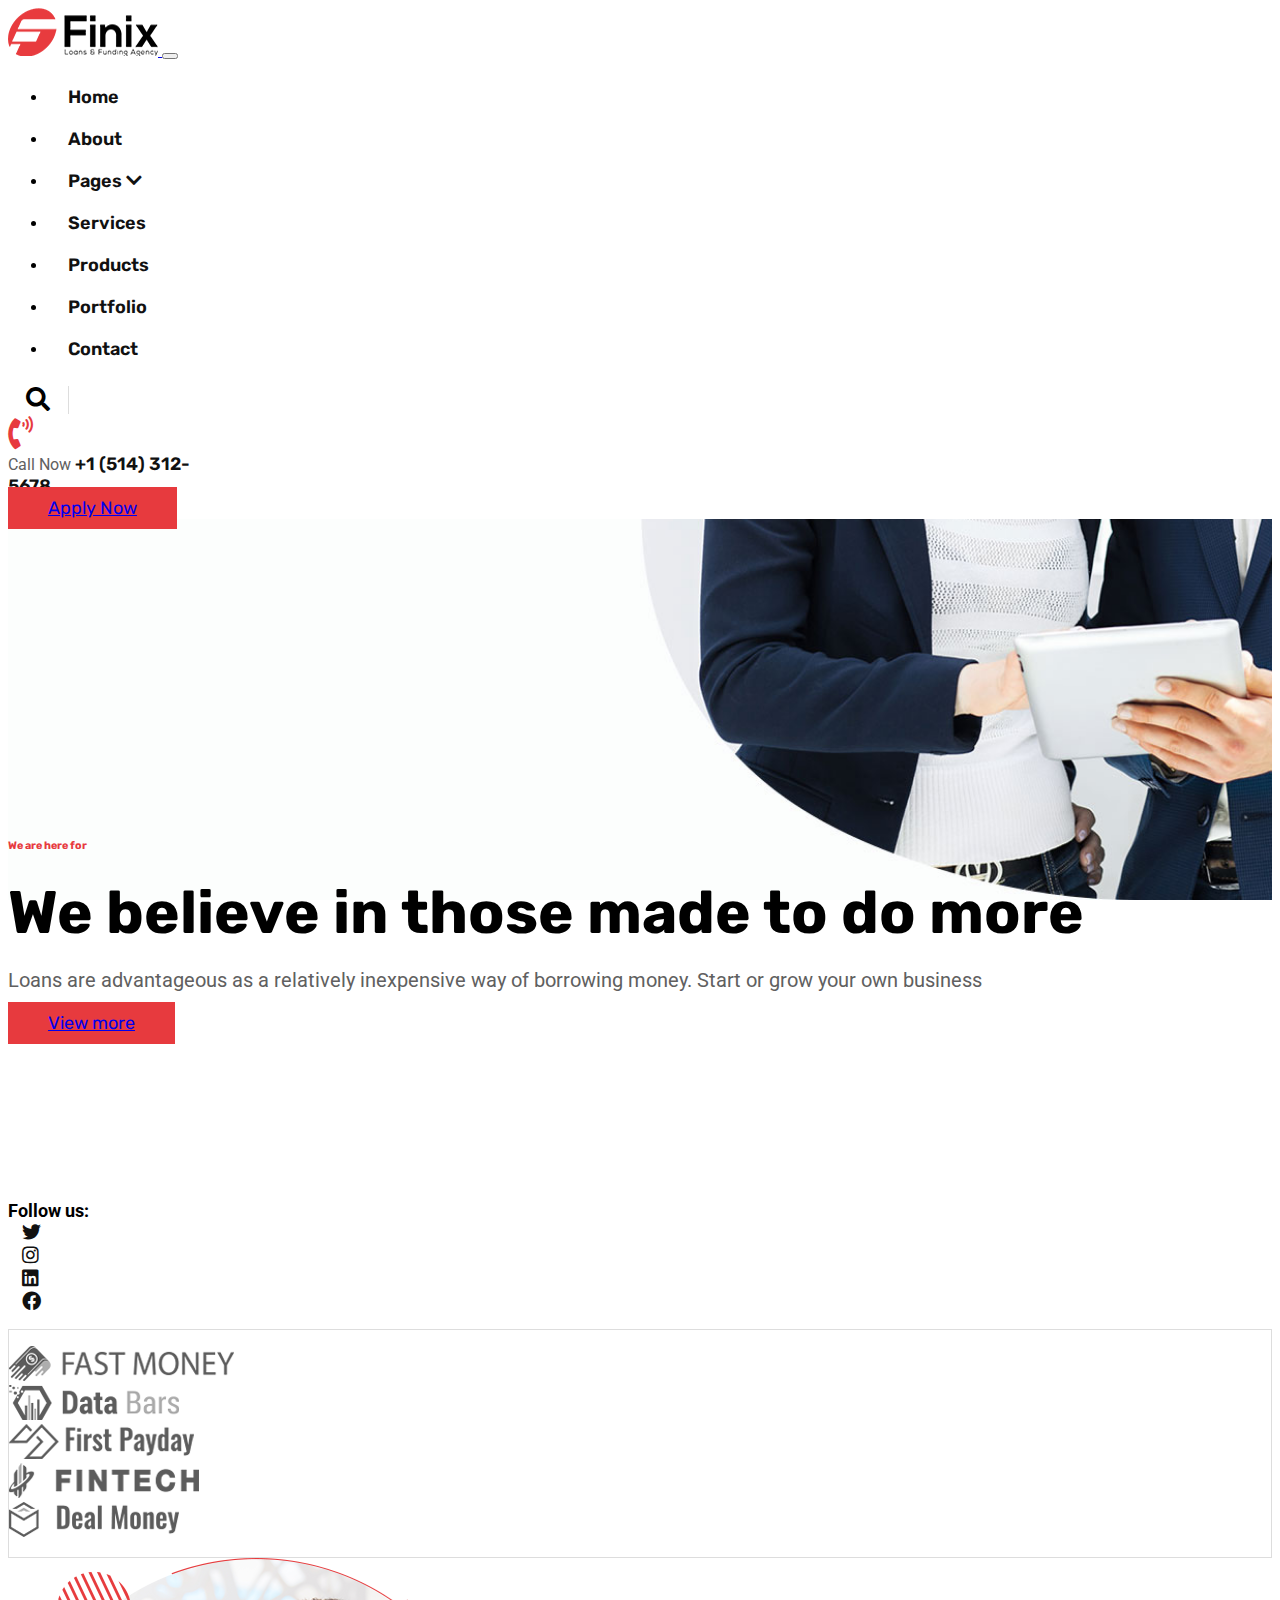
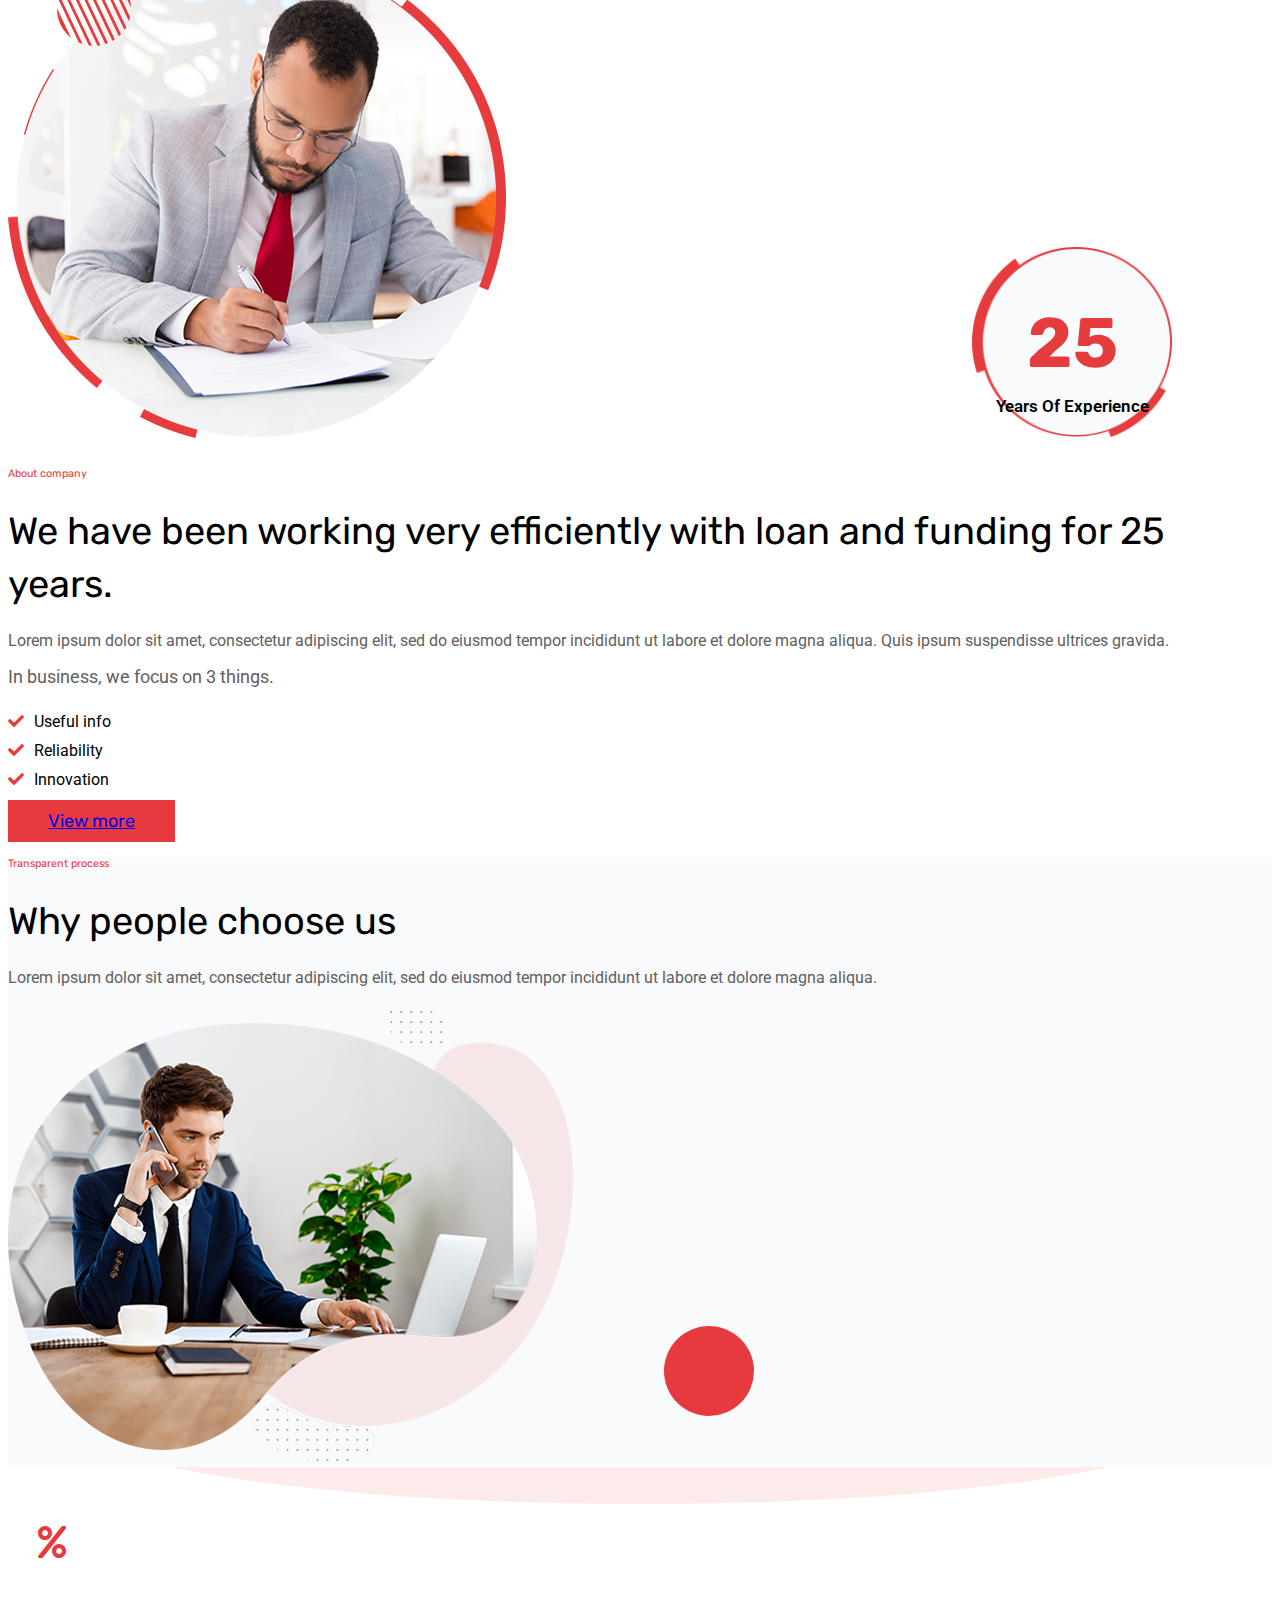
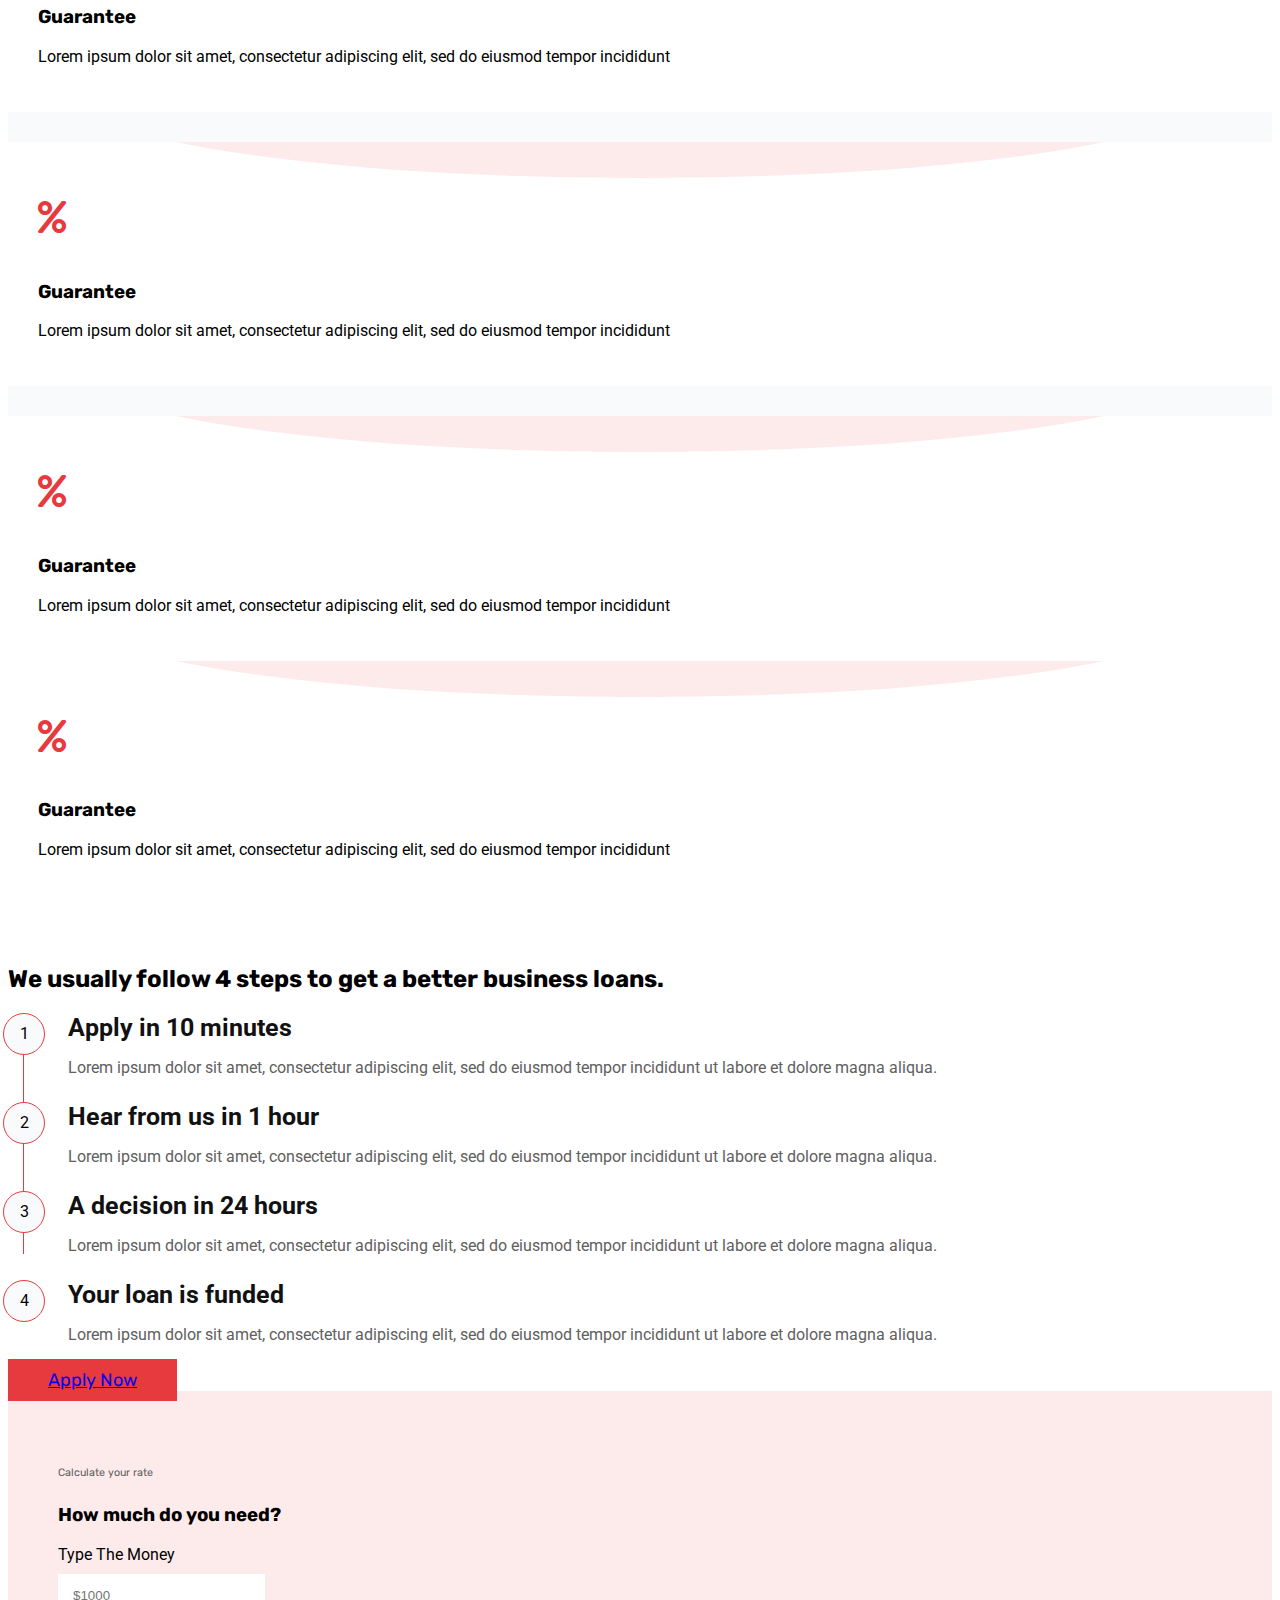
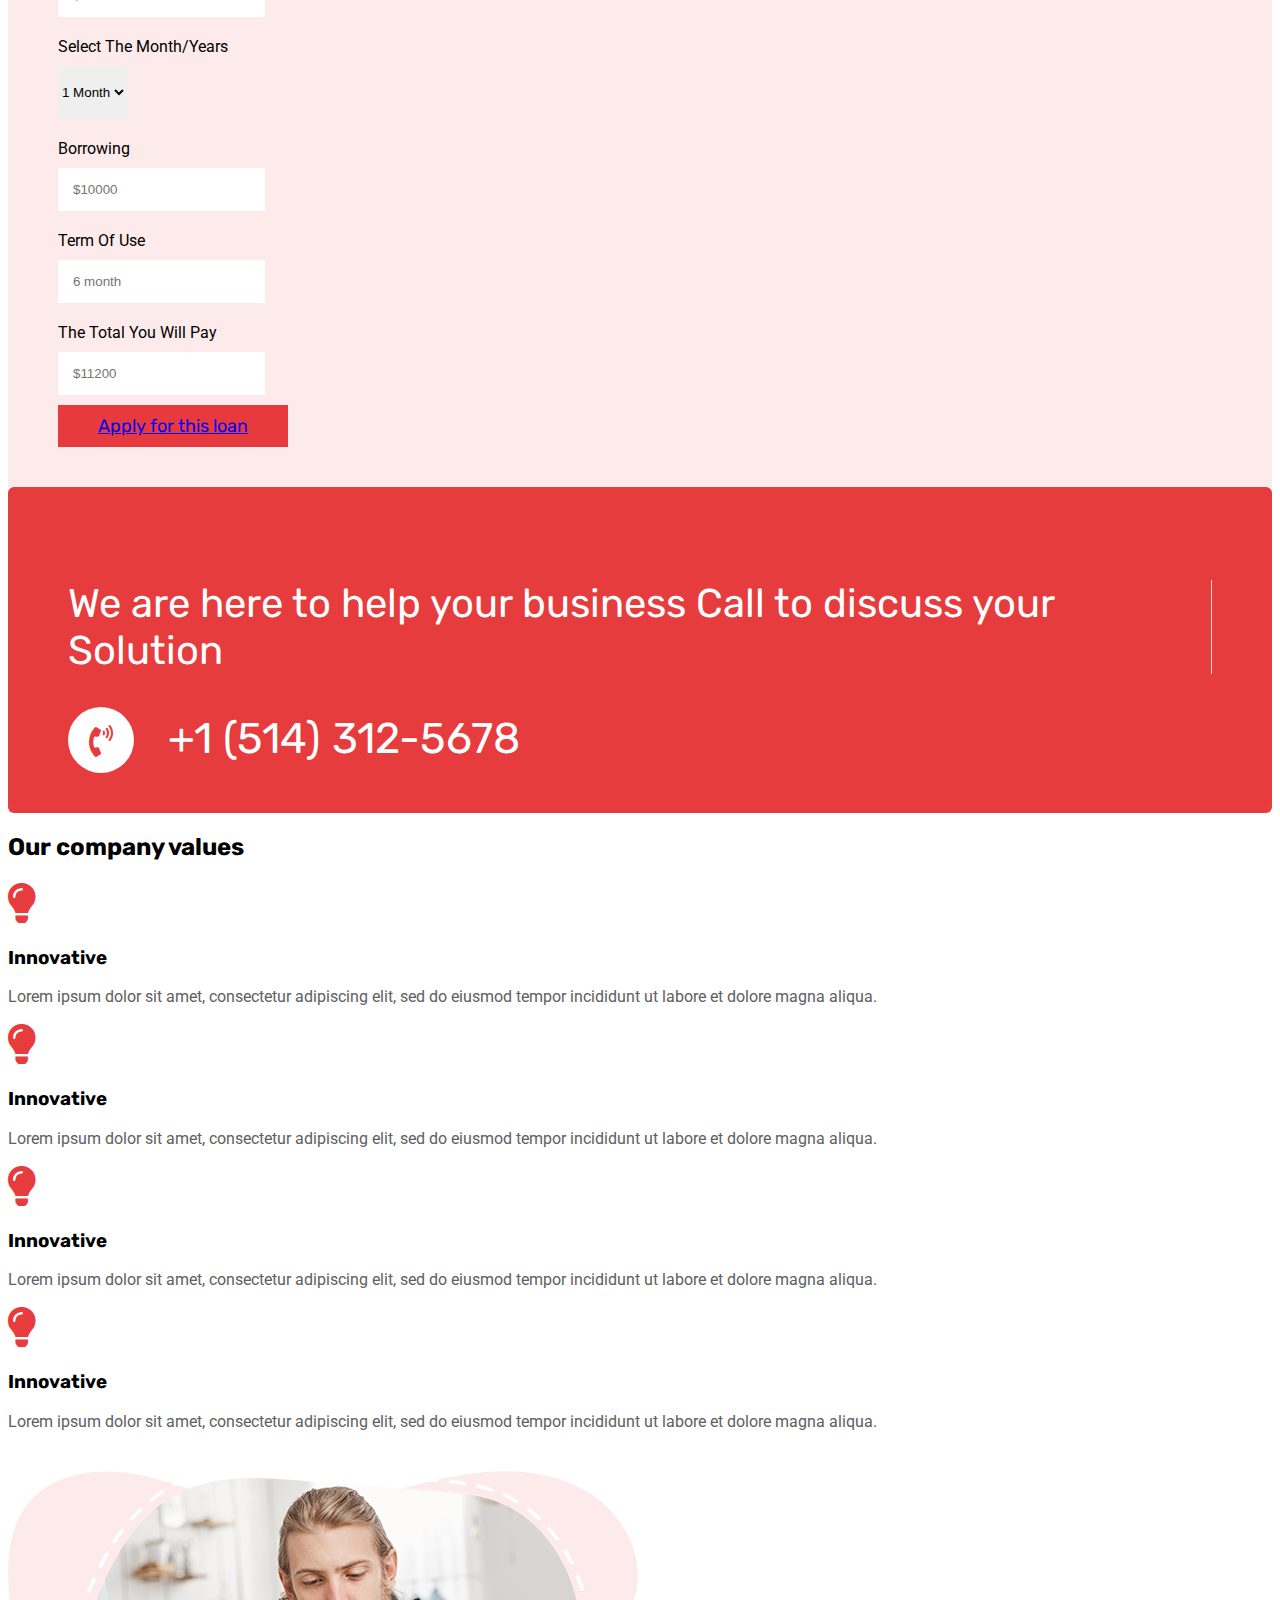
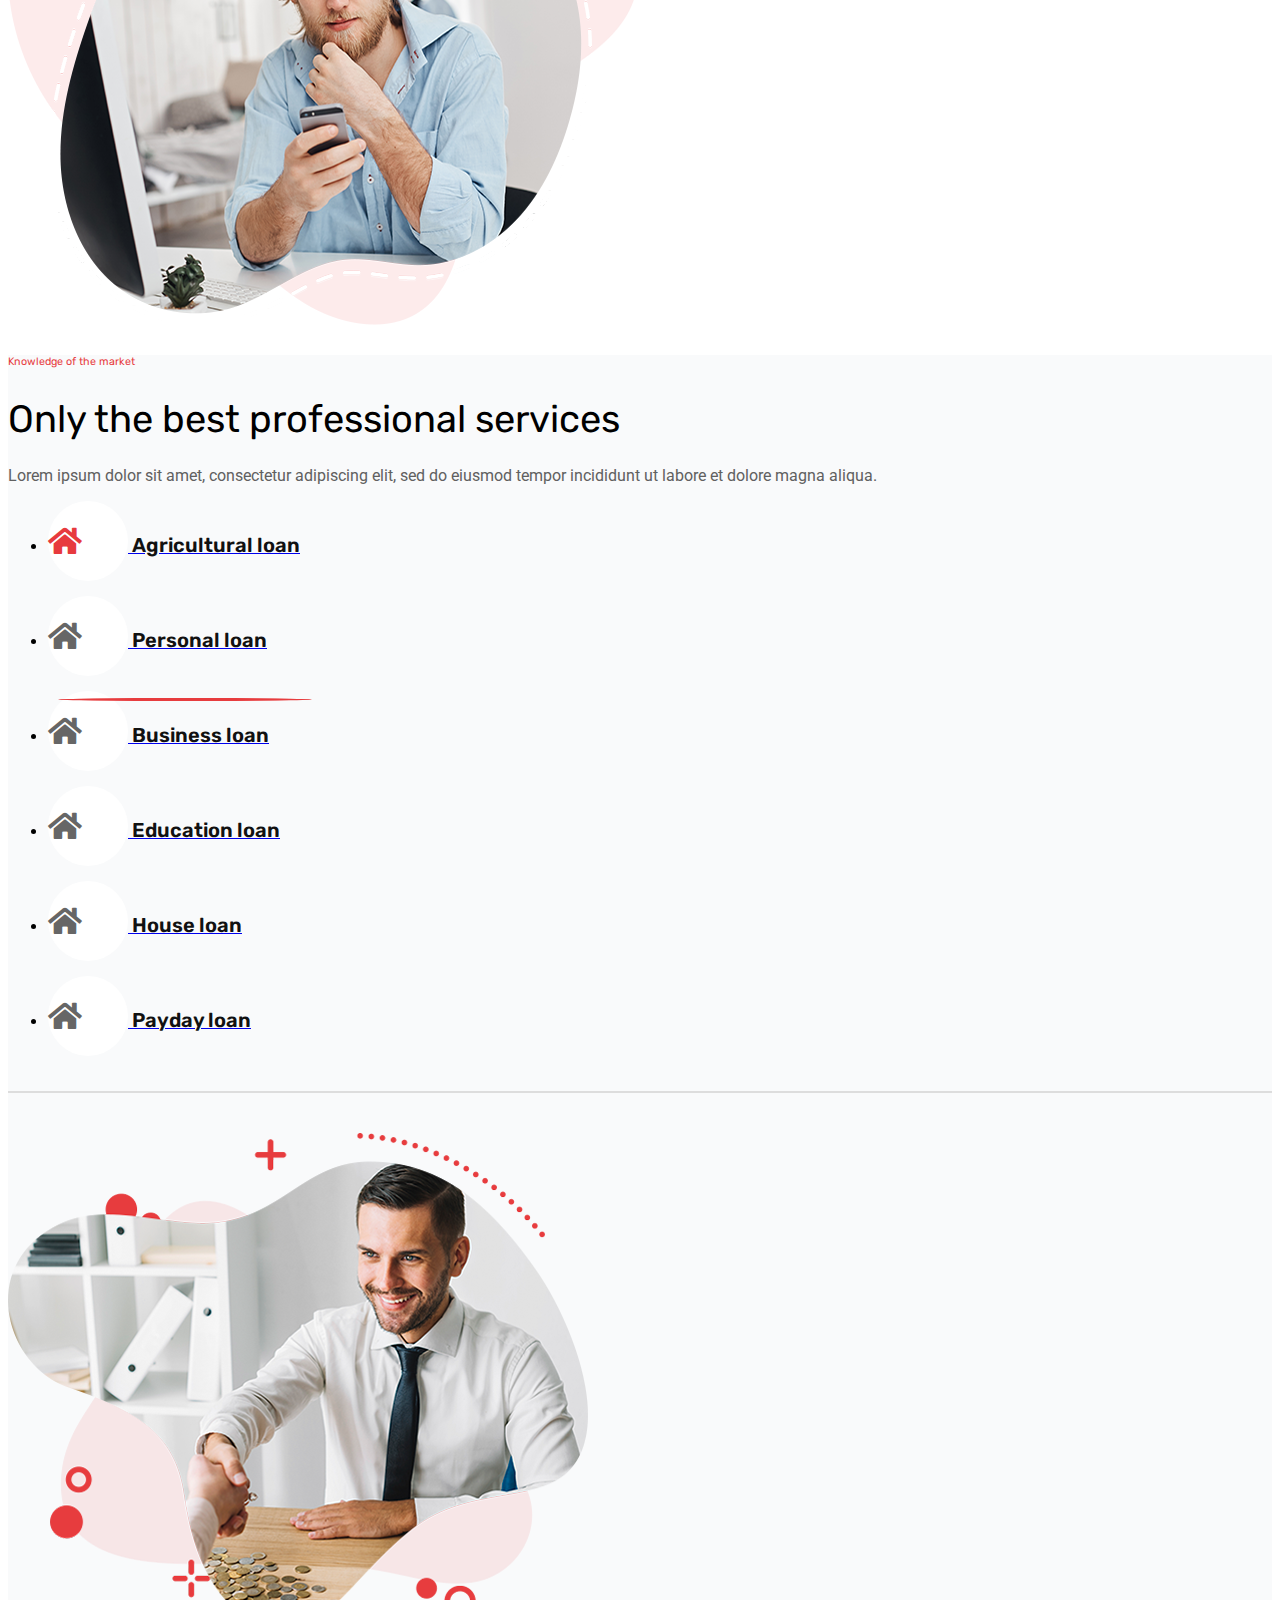
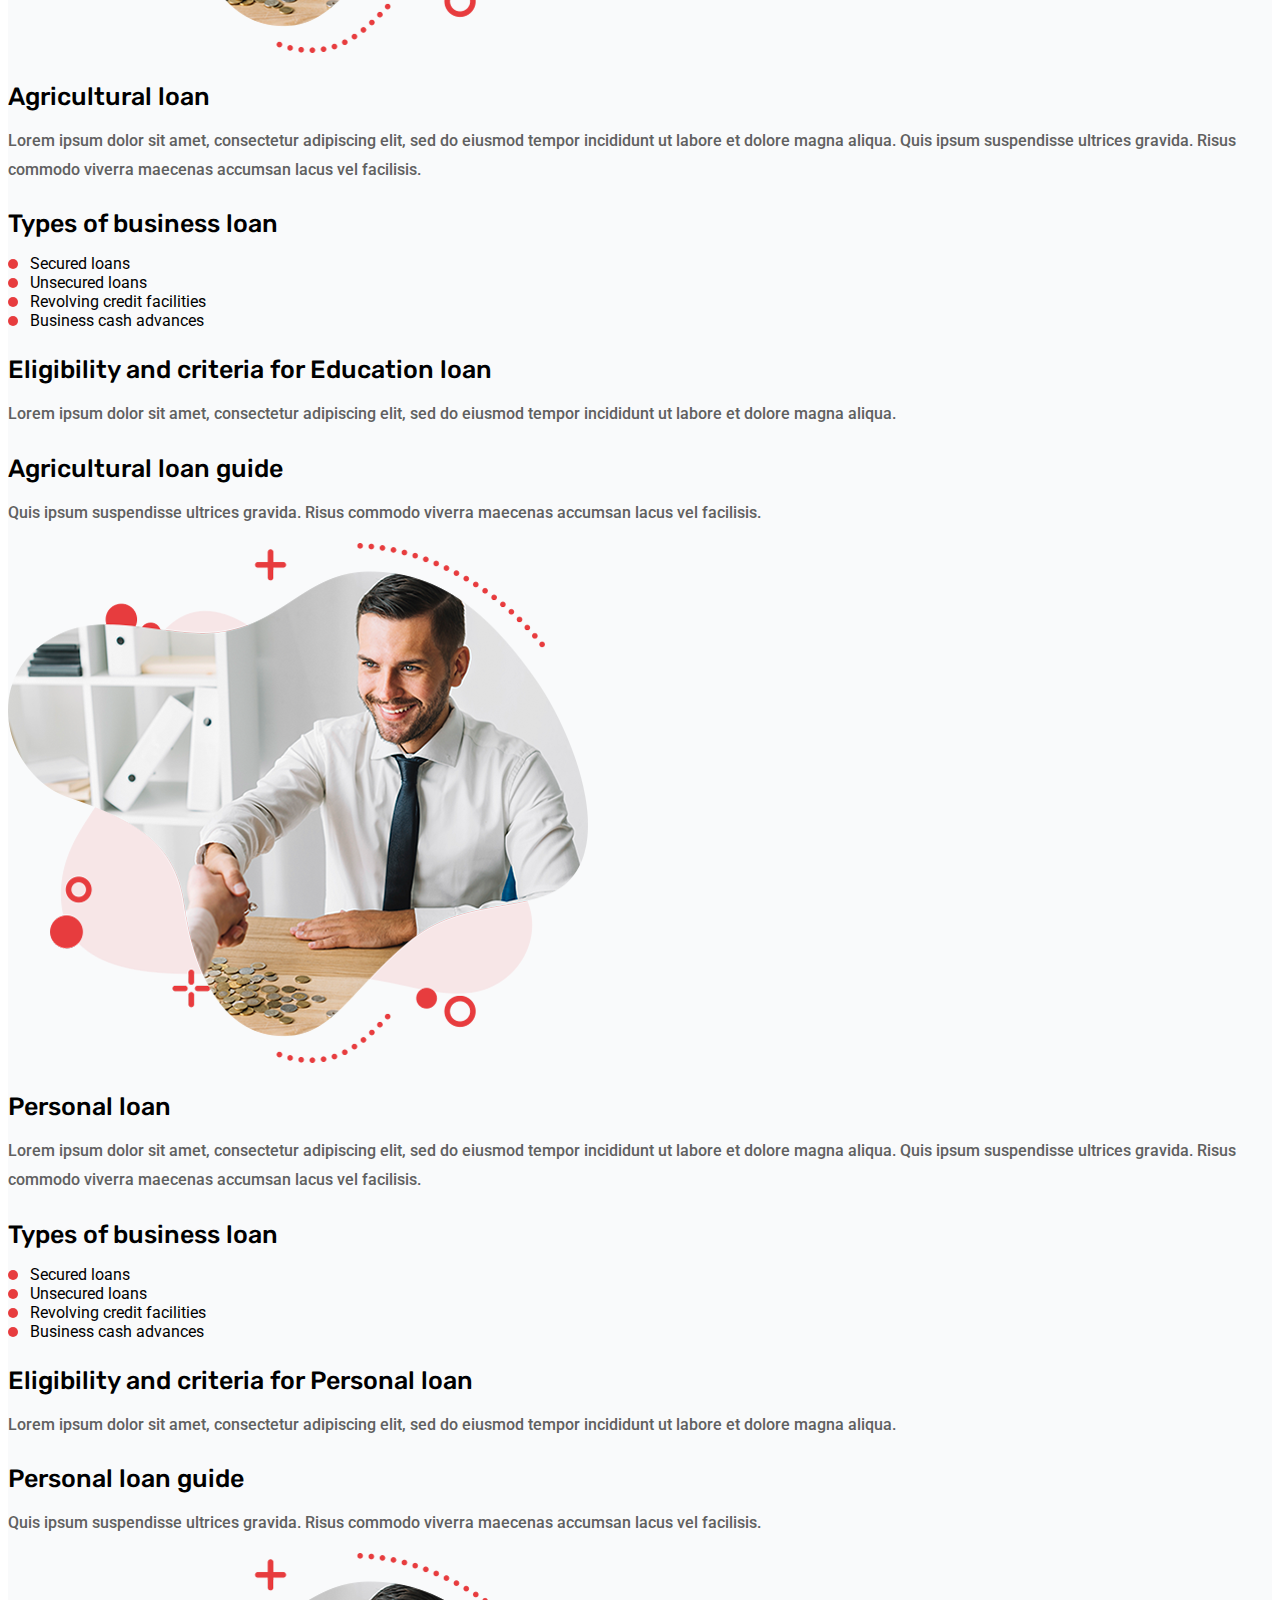
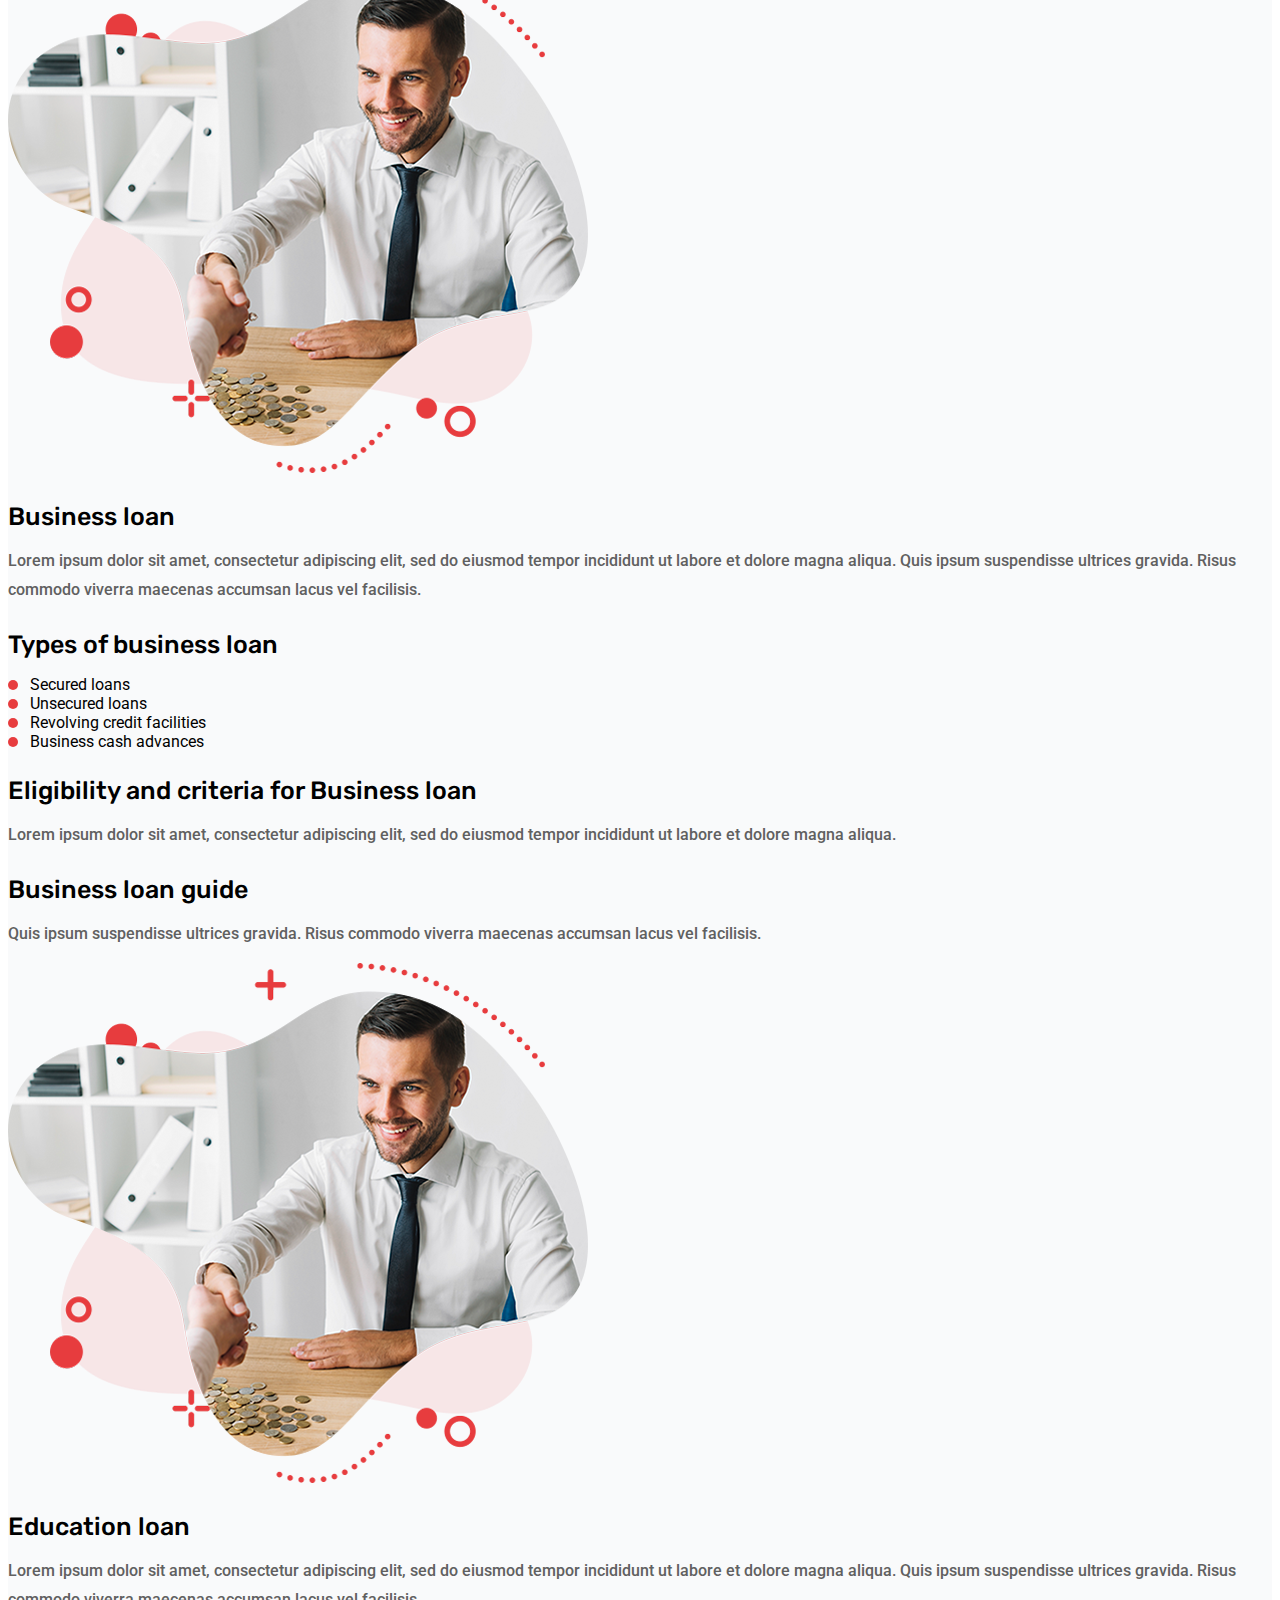
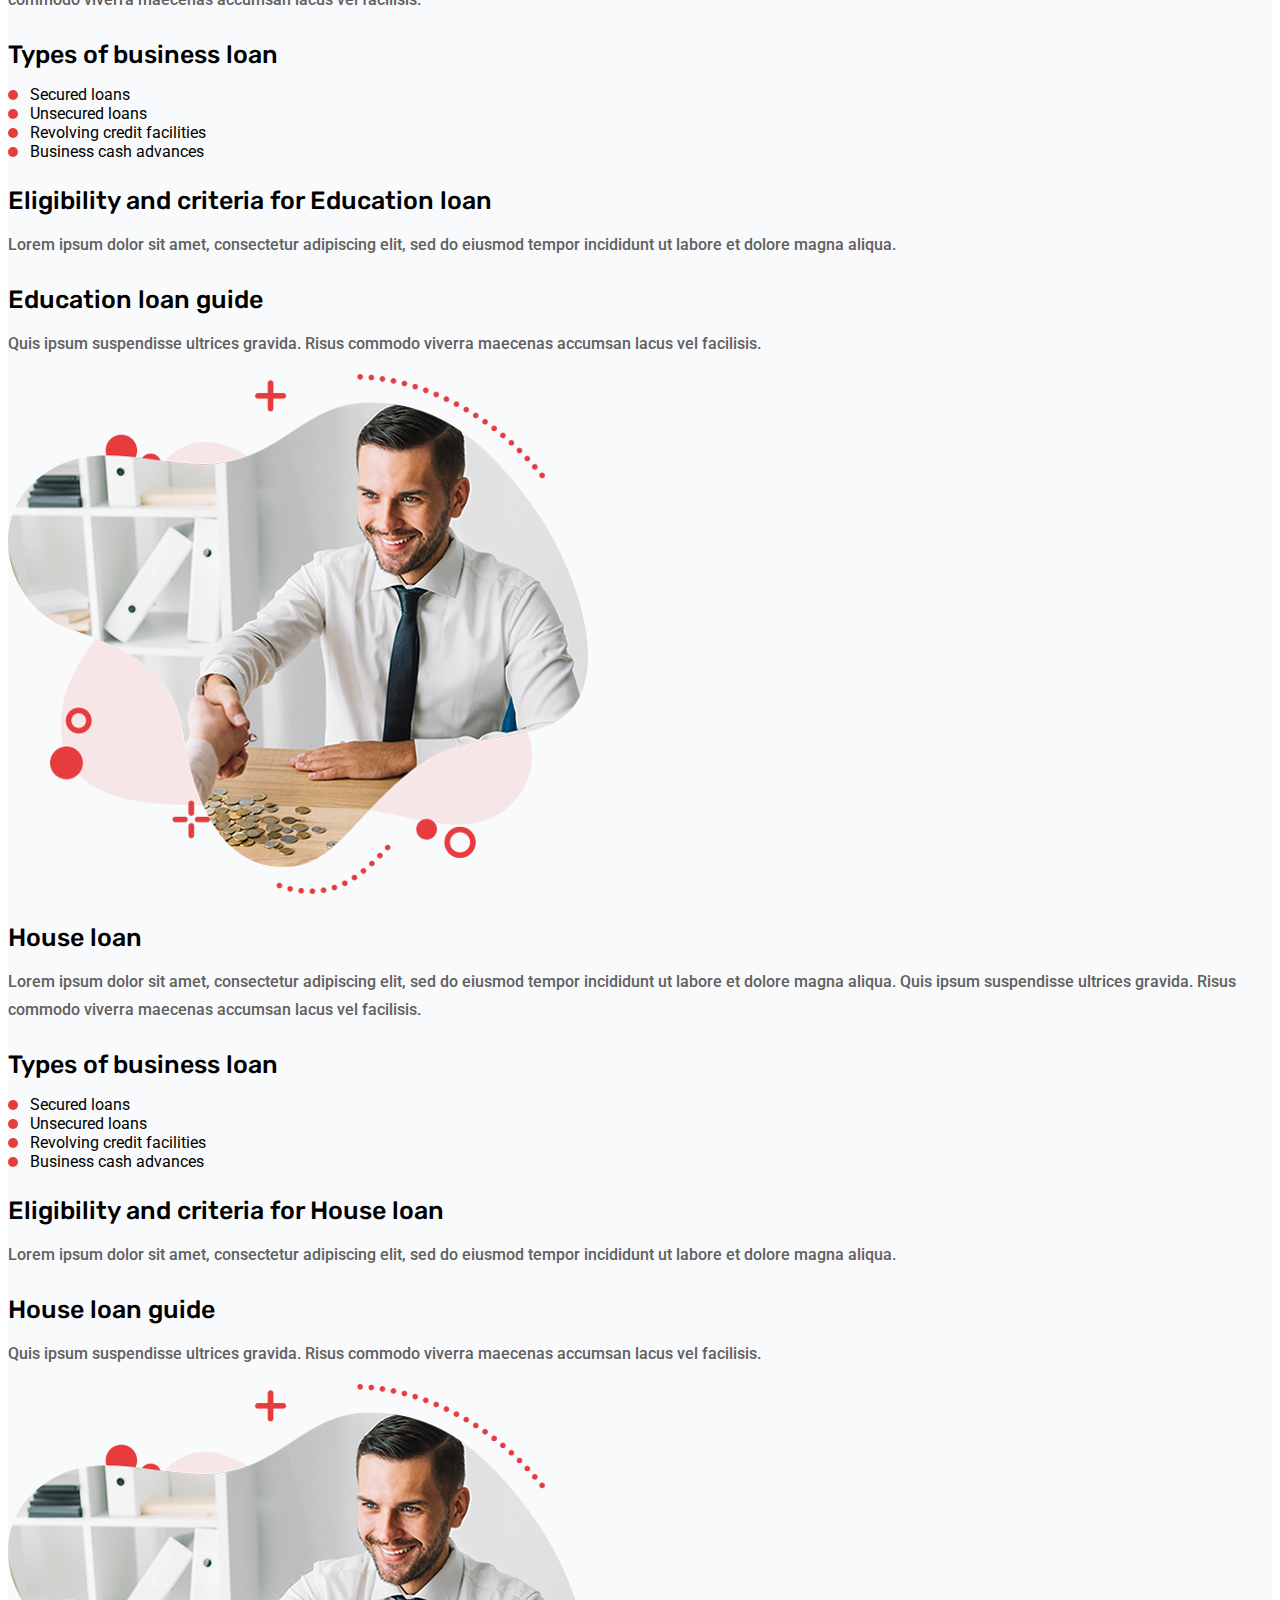
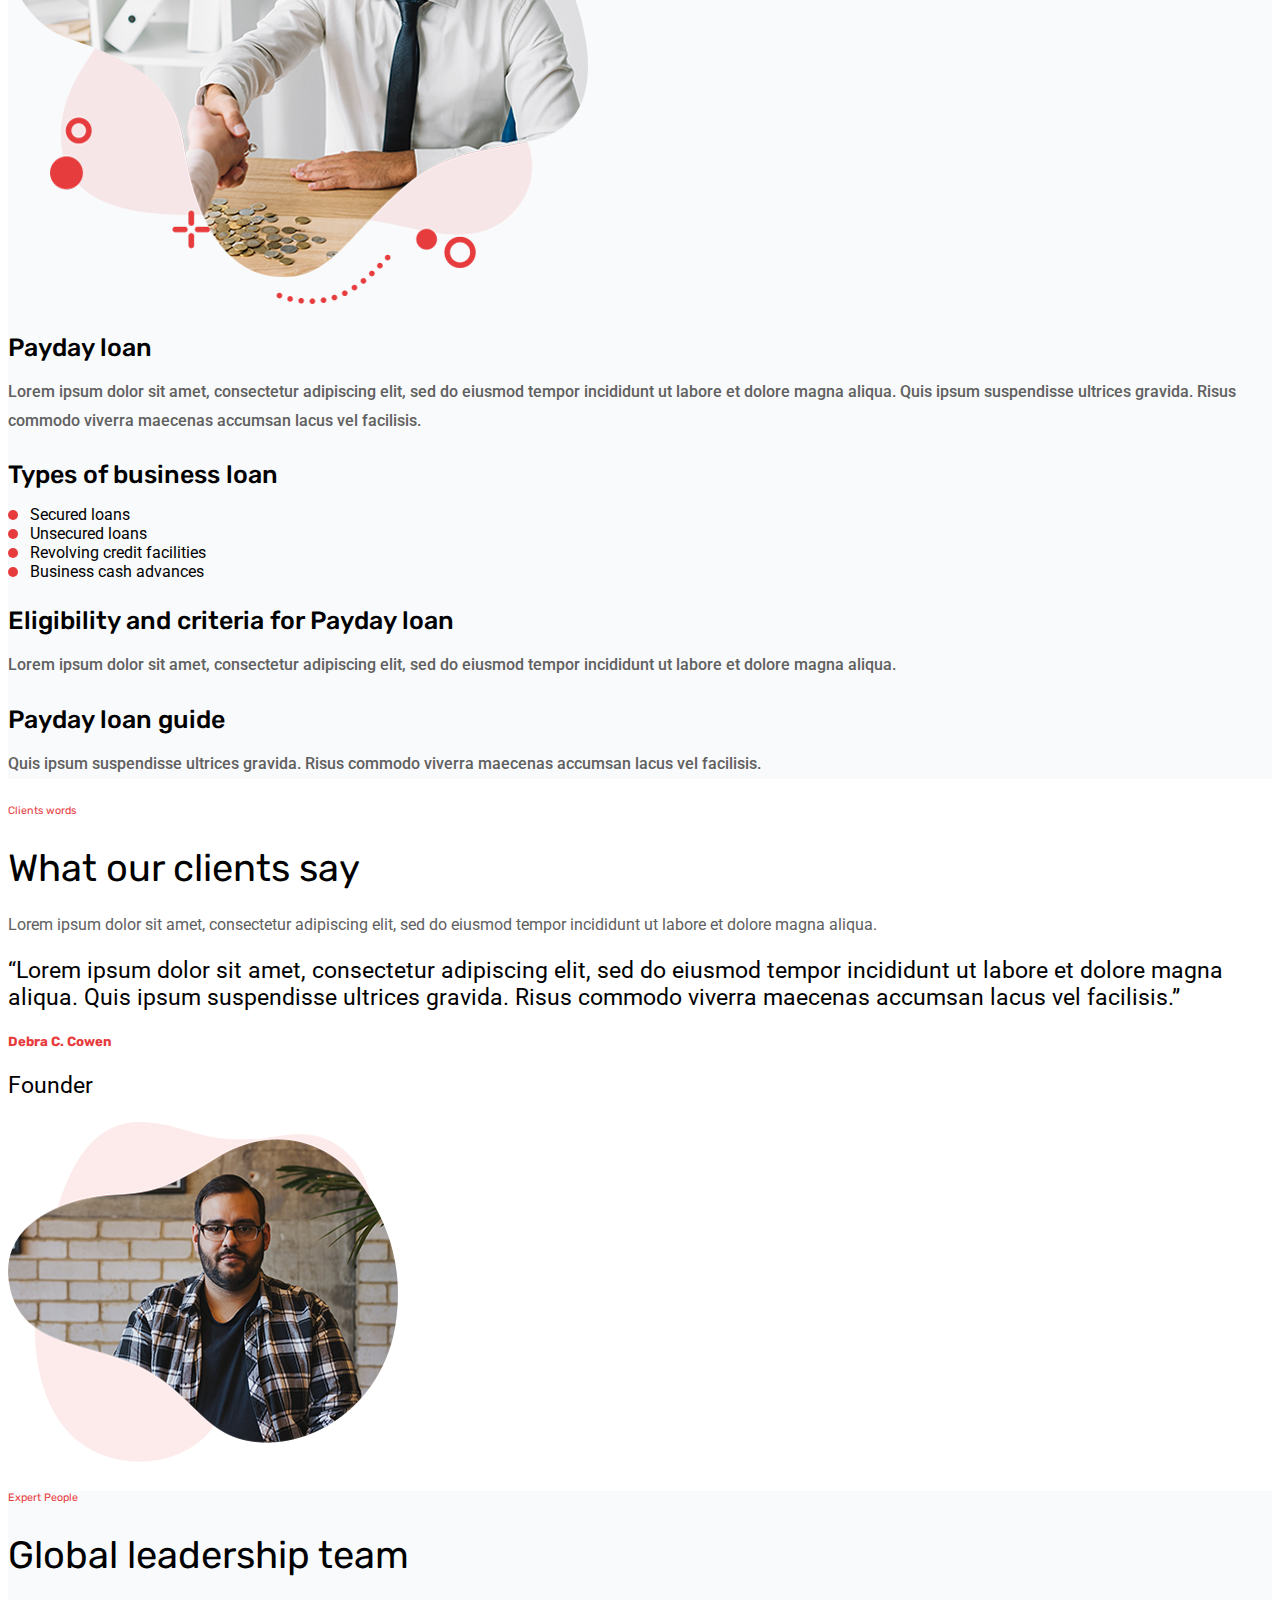
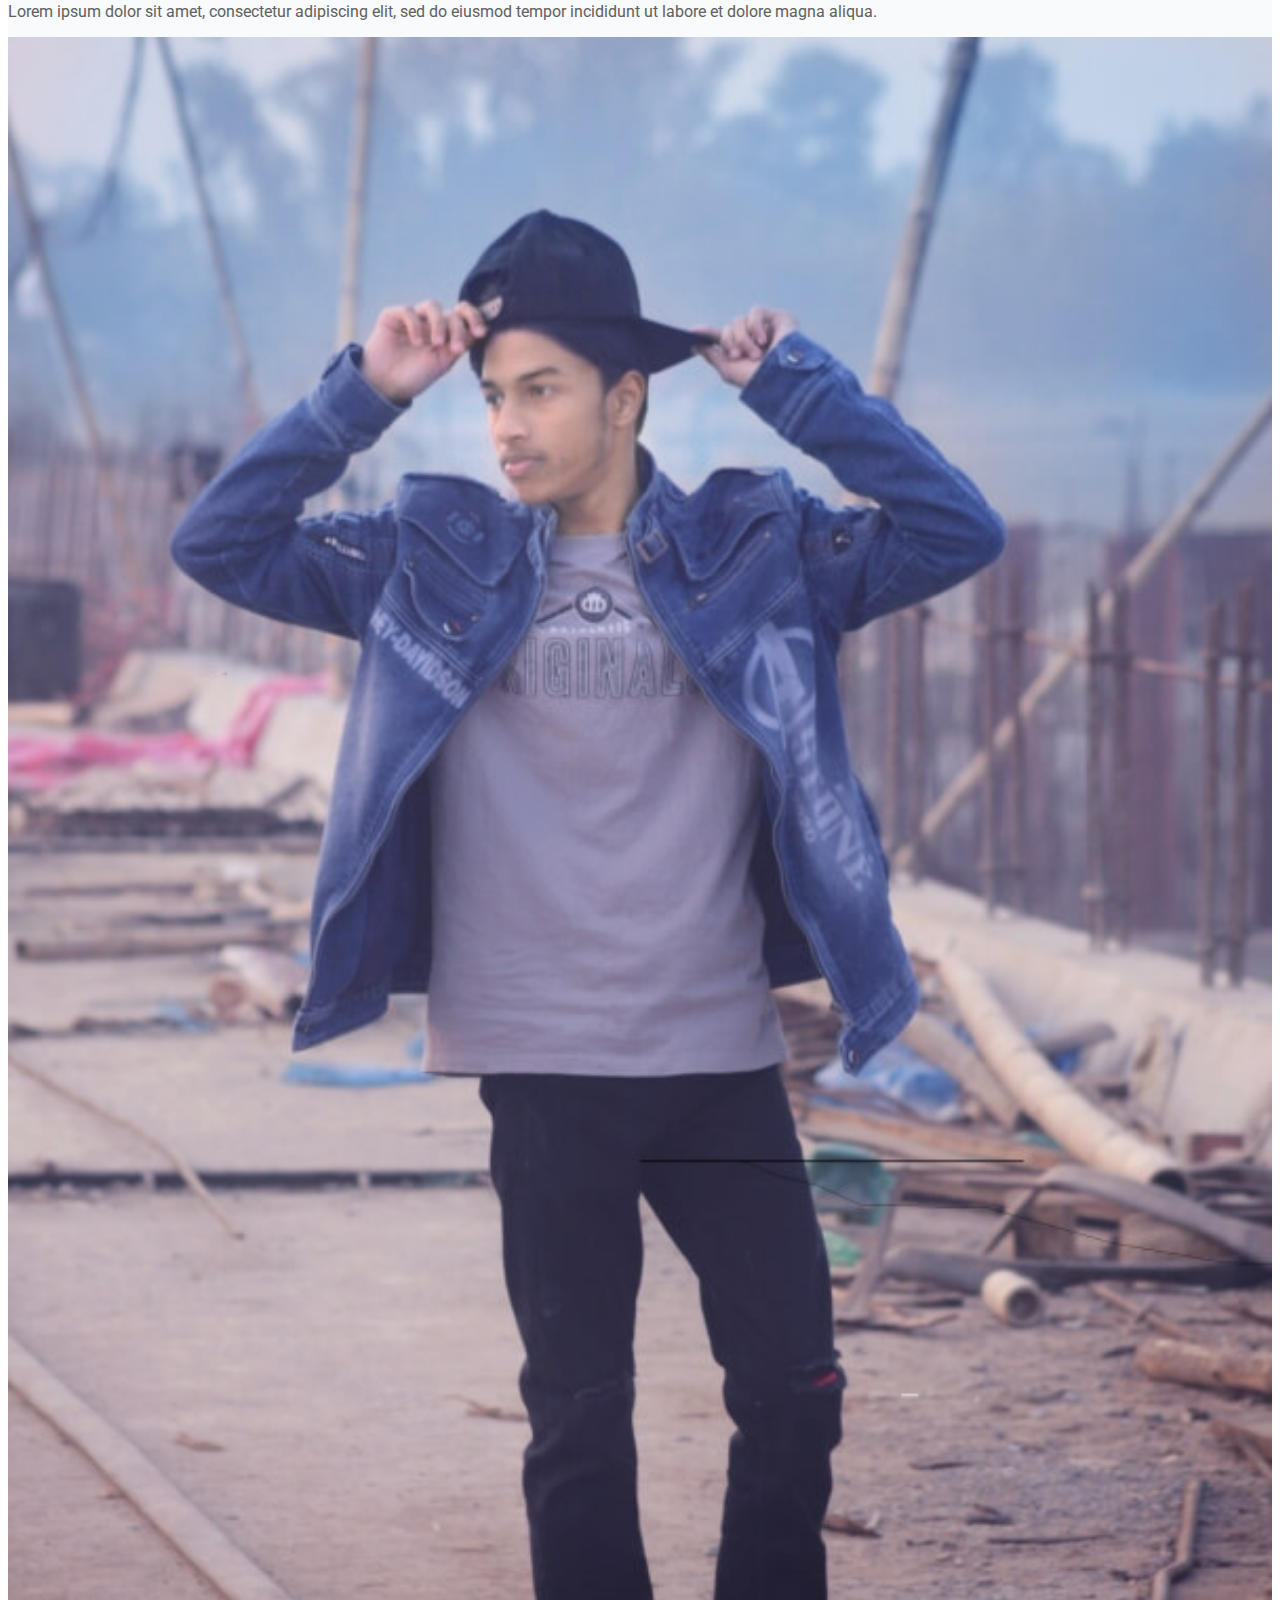
<file: index.html>
<!doctype html>
<html lang="en">
  <head>
    <!-- Required meta tags -->
    <meta charset="utf-8">
    <meta name="viewport" content="width=device-width, initial-scale=1">

    <!-- Google Fonts -->
    <link rel="preconnect" href="https://fonts.googleapis.com">
    <link rel="preconnect" href="https://fonts.gstatic.com" crossorigin>
    <link href="https://fonts.googleapis.com/css2?family=Roboto:ital,wght@0,100;0,300;0,400;0,500;0,700;0,900;1,100;1,300;1,400;1,500;1,700;1,900&family=Rubik:ital,wght@0,300;0,400;0,500;0,600;0,700;0,800;0,900;1,300;1,400;1,500;1,600;1,700;1,800;1,900&display=swap" rel="stylesheet">
    <!-- Font Awesome -->
    <link rel="stylesheet" href="https://cdnjs.cloudflare.com/ajax/libs/font-awesome/5.15.3/css/all.min.css">

    <!-- Bootstrap CSS -->
    <link rel="stylesheet" href="https://stackpath.bootstrapcdn.com/bootstrap/5.0.0-alpha1/css/bootstrap.min.css" integrity="sha384-r4NyP46KrjDleawBgD5tp8Y7UzmLA05oM1iAEQ17CSuDqnUK2+k9luXQOfXJCJ4I" crossorigin="anonymous">
    <!-- Shortcut Icon -->
    <link rel="shortcut icon" href="img/my-bg1.png">
    <!-- Css Link -->
    <link rel="stylesheet" href="style.css">
    

    <title>Welcome To My-Portfolio</title>
  </head>
  <body>
      
    
    <nav class="navbar navbar-expand-lg   main-header navbar-light  sticky-top">
        <div class="container">
          <a class="navbar-brand" href="index.html">
              <img src="img/logo.png" alt="logo">
          </a>
  
          <button class="navbar-toggler" type="button" data-toggle="collapse" data-target="#navbarSupportedContent" aria-controls="navbarSupportedContent" aria-expanded="false" aria-label="Toggle navigation">
            <span class="navbar-toggler-icon"></span>
          </button>
          
          <div class="collapse navbar-collapse" id="navbarSupportedContent">
              <ul class="navbar-nav ml-auto our-primary-menu">
                  <li><a href="Index.html">Home</a></li>
                  <li><a href="about.html">About</a></li>
                  <li><a href="page.html">Pages <i class="fas fa-chevron-down"></i> </a>
                  <ul>
                      <li><a href="#">Dropdown Item</a></li>
                      <li><a href="#">Dropdown Item</a></li>
                      <li><a href="#">Dropdown Item</a></li>
                      <li><a href="#">Dropdown Item</a></li>
                      <li><a href="#">Dropdown Item</a></li>  
                  </ul>
                  </li>
                  <li><a href="service.html">Services</a></li>
                  <li><a href="product.html">Products</a></li>
                  <li><a href="index.html">Portfolio</a></li>
                  <li><a href="contact.html">Contact</a></li>
              </ul>
  
              <div class="header-info d-flex align-items-center">
                  <div class="header-search">
                      <span><i class="fas fa-search"></i></span>
                  </div>
                  <div class="header-call clear-fix">
                      <div class="header-call-icon float-left mr-3 h-100">
                          <span><i class="fas fa-phone-volume"></i></span>
                      </div>
                      <div class="header-call-info">
                          <span class="d-block">Call Now</span>
                          <a class="d-block"href="tel:+15143125678">+1 (514) 312-5678</a>
                      </div>
                  </div>
                  <div class="header-button">
                      <a href="#" class="btn btn-primary">Apply Now</a>
                  </div>
              </div>
            
          </div>
        </div>
      </nav>

    <section class="slider-section">
        <div class="container">
            <div class="row">
                <div class="col-lg-6 slider-content-wrap">
                    <div class="slider-content">
                        <h6>We are here for</h6>
                        <h1>We believe in those made to do more</h1>
                        <p>Loans are advantageous as a relatively inexpensive way of borrowing money. Start or grow your own business</p>
                        <a href="#" class="btn btn-primary">View more</a>
                    </div>
                    <div class="header-social">
                        <ul class="d-flex">
                            <li><span>Follow us: <span><li>
                            <li><a href="#"> <i class="fab fa-twitter"></i> </a></li>
                            <li><a href="#"> <i class="fab fa-instagram"></i> </a></li>
                            <li><a href="#"> <i class="fab fa-linkedin"></i> </a></li>
                            <li><a href="#"> <i class="fab fa-facebook"></i> </a></li>
                        </ul>
                    </div>
                </div>
            </div>
        </div>
    </section>

    <section class="logo-section py-5">
        <div class="container">
            <div class="col-lg-12">
                  <div class="client-logo">
                      <ul class="d-flex justify-content-between">
                          <li><a href="#"><img src="img/image1.png" alt=""></a></li>
                          <li><a href="#"><img src="img/image2.png" alt=""></a></li>
                          <li><a href="#"><img src="img/image3 (1).png" alt=""></a></li>
                          <li><a href="#"><img src="img/image4.png" alt=""></a></li>
                          <li><a href="#"><img src="img/image5.png" alt=""></a></li>
                      </ul>
                  </div>
            </div>
        </div>

    </section>

    <section class="about-section py-5">
        <div class="container">
            <div class="row">
                <div class="col-lg-6">
                    <div class="about-image">
                        <img src="img/image3.png" alt="">
                        <div class="about-image-text">
                          <div class="about-text-inner">
                            <h2>25</h2>
                            <p>Years Of Experience</p>
                          </div>
                        </div>
                    </div>
                </div>
                <div class="col-lg-6">
                    <div class="about-text">
                        <div class="finix-text">
                            <h6>About company</h6>
                            <h2>We have been working very efficiently with loan and funding for 25 years.</h2>
                            <p>Lorem ipsum dolor sit amet, consectetur adipiscing elit, sed do eiusmod tempor incididunt ut labore et dolore magna aliqua. Quis ipsum suspendisse ultrices gravida.</p>
                            <strong>In business, we focus on 3 things.</strong>
                            <ul>
                                <li>Useful info</li>
                                <li>Reliability</li>
                                <li>Innovation</li>
                            </ul>
                            <a href="#" class="btn btn-primary">View more</a>
                        </div>
                    </div>
                </div>

            </div>
        </div>

    </section>

    <section class="why-choose-us grybg py-5">
        <div class="container">
            <div class="row">
                <div class="col-lg-6">
                    <div class="why-us-text">
                        <div class="finix-text">
                            <h6>Transparent process</h6>
                            <h2>Why people choose us</h2>
                            <p>Lorem ipsum dolor sit amet, consectetur adipiscing elit, sed do eiusmod tempor incididunt ut labore et dolore magna aliqua.</p>
                            <img src="img/choose.png" alt="">
                            <a href="#" class="play-animation-btn"> <i class="fas fa-play-circle"></i></a>
                        </div>
                    </div>
                </div>
                <div class="col-lg-6">
                    <div class="row features-items">

                        <div class="col-lg-6">
                            <div class="features-item text-center mt-4">
                                <div class="ft-icon">
                                    <i class="fas fa-percent"></i>
                                </div>
                                <h3 class="py-4">Guarantee</h3>
                                <p>Lorem ipsum dolor sit amet, consectetur adipiscing elit, sed do eiusmod tempor incididunt</p>
                            </div>
                        </div>

                        <div class="col-lg-6">
                            <div class="features-item text-center">
                                <div class="ft-icon">
                                    <i class="fas fa-percent"></i>
                                </div>
                                <h3 class="py-4">Guarantee</h3>
                                <p>Lorem ipsum dolor sit amet, consectetur adipiscing elit, sed do eiusmod tempor incididunt</p>
                            </div>
                        </div>

                        <div class="col-lg-6">
                            <div class="features-item text-center">
                                <div class="ft-icon">
                                    <i class="fas fa-percent"></i>
                                </div>
                                <h3 class="py-4">Guarantee</h3>
                                <p>Lorem ipsum dolor sit amet, consectetur adipiscing elit, sed do eiusmod tempor incididunt</p>
                            </div>
                        </div>

                        <div class="col-lg-6">
                            <div class="features-item text-center mtop5">
                                <div class="ft-icon">
                                    <i class="fas fa-percent"></i>
                                </div>
                                <h3 class="py-4">Guarantee</h3>
                                <p>Lorem ipsum dolor sit amet, consectetur adipiscing elit, sed do eiusmod tempor incididunt</p>
                            </div>
                        </div>
                    </div>
                </div>
            </div>
        </div>
    </section>

    <section class="apply-now-section py-5">
        <div class="container">
            <div class="row">
                <div class="col-lg-6">
                    <div class="apply-now-left-text">
                        <h2 class="mb-5">We usually follow 4 steps to get a better business loans.</h2>
                        <div class="step-timeline mb-5">
                            <ul>
                                <li data-container="1">
                                <strong>Apply in 10 minutes</strong>
                                <p>Lorem ipsum dolor sit amet, consectetur adipiscing elit, sed do eiusmod tempor incididunt ut labore et dolore magna aliqua.</p>
                                </li>
                                <li data-container="2">
                                <strong>Hear from us in 1 hour</strong>
                                <p>Lorem ipsum dolor sit amet, consectetur adipiscing elit, sed do eiusmod tempor incididunt ut labore et dolore magna aliqua.</p>
                                </li>
                                <li data-container="3">
                                <strong>A decision in 24 hours</strong>
                                <p>Lorem ipsum dolor sit amet, consectetur adipiscing elit, sed do eiusmod tempor incididunt ut labore et dolore magna aliqua.</p>
                                </li>
                                <li data-container="4">
                                <strong>Your loan is funded</strong>
                                <p>Lorem ipsum dolor sit amet, consectetur adipiscing elit, sed do eiusmod tempor incididunt ut labore et dolore magna aliqua.</p>
                                </li>
                            </ul>
                        </div>
                        <a href="#" class="btn btn-primary">Apply Now</a>
                    </div>
                </div>
                <div class="col-lg-6">
                    <div class="calculate-rate">
                        <div class="finix-text text-center mb-3">
                            <h6>Calculate your rate</h6>
                            <h3>How much do you need?</h3>
                        </div>
                        <div class="calculate-form">
                            <form action="#">

                                <div class="form-group">
                                  <label for="type-money">Type The Money</label>
                                  <input type="text"
                                    class="form-control" name="" id="type-money" aria-describedby="helpId" placeholder="$1000">
                                </div>

                                <div class="form-group">
                                  <label for="Select">Select The Month/Years</label>
                                  <select id="Select"class="form-select" aria-label="Default select example">
                                    <option selected>1 Month</option>
                                    <option value="1">2 Month</option>
                                    <option value="2">3 Month</option>
                                    <option value="3">4 Month</option>
                                    <option value="3">6 Month</option>
                                    <option value="3">1 year</option>
                                    <option value="3">2 years</option>
                                    <option value="3">3 years</option>
                                  </select>
                                </div>

                                <div class="form-group">
                                  <label for="Borrowing">Borrowing</label>
                                  <input type="text"
                                    class="form-control" name="" id="Borrowing" aria-describedby="helpId" placeholder="$10000">
                                </div>
                                <div class="form-group">
                                  <label for="type-term">Term Of Use</label>
                                  <input type="text"
                                    class="form-control" name="" id="type-term" aria-describedby="helpId" placeholder="6 month">
                                </div>
                                <div class="form-group">
                                  <label for="type-total">The Total You Will Pay</label>
                                  <input type="text"
                                    class="form-control" name="" id="type-total" aria-describedby="helpId" placeholder="$11200">
                                </div>
                                <a href="#" class="btn btn-primary w-100 mt-4">Apply for this loan</a>

                            </form>
                        </div>
                    </div>
                </div>
            </div>
        </div>
    </section>

    <section class="call-to-action">
        <div class="container">
            <div class="call-to-action-bg">
                <div class="row">
                    <div class="col-lg-7">
                        <h2>We are here to help your business Call to discuss your Solution</h2>
                    </div>
                    <div class="col-lg-5">
                        <div class="call-to-action-phone d-flex">
                            <span><i class="fas fa-phone-volume"></i></span>
                            <a href="tel:+1 (514) 312-5678">+1 (514) 312-5678</a>
                        </div>
                    </div>
                </div>
            </div>
        </div>
    </section>

    <section class="our-company-values py-5">
        <div class="container">
            <div class="row">
                <div class="col-lg-6">
                    <div class="company-values-text">
                        <h2 class="mb-4">Our company values</h2>

                        <div class="values-item d-flex">
                            <div class="value-icon">
                                <i class="fas fa-lightbulb"></i>
                            </div>
                            <div class="value-text">
                                <h3>Innovative</h3>
                                <p>Lorem ipsum dolor sit amet, consectetur adipiscing elit, sed do eiusmod tempor incididunt ut labore et dolore magna aliqua.</p>
                            </div>
                        </div>
                        <div class="values-item d-flex">
                            <div class="value-icon">
                                <i class="fas fa-lightbulb"></i>
                            </div>
                            <div class="value-text">
                                <h3>Innovative</h3>
                                <p>Lorem ipsum dolor sit amet, consectetur adipiscing elit, sed do eiusmod tempor incididunt ut labore et dolore magna aliqua.</p>
                            </div>
                        </div>
                        <div class="values-item d-flex">
                            <div class="value-icon">
                                <i class="fas fa-lightbulb"></i>
                            </div>
                            <div class="value-text">
                                <h3>Innovative</h3>
                                <p>Lorem ipsum dolor sit amet, consectetur adipiscing elit, sed do eiusmod tempor incididunt ut labore et dolore magna aliqua.</p>
                            </div>
                        </div>
                        <div class="values-item d-flex">
                            <div class="value-icon">
                                <i class="fas fa-lightbulb"></i>
                            </div>
                            <div class="value-text">
                                <h3>Innovative</h3>
                                <p>Lorem ipsum dolor sit amet, consectetur adipiscing elit, sed do eiusmod tempor incididunt ut labore et dolore magna aliqua.</p>
                            </div>
                        </div>
                        
                    </div>
                </div>
                <div class="col-lg-6">
                    <div class="our-company-img">
                        <img src="img/company2.png" alt="">
                    </div>
                </div>
            </div>
        </div>
    </section>
    <section class="services-section grybg py-5">
        <div class="container">
            <div class="row">
                <div class="col-lg-2"></div>
                <div class="col-lg-8">
                    <div class="finix-text text-center">
                        <h6>Knowledge of the market</h6>
                        <h2>Only the best professional services</h2>
                        <p class="w-75 m-auto">Lorem ipsum dolor sit amet, consectetur adipiscing elit, sed do eiusmod tempor incididunt ut labore et dolore magna aliqua.</p>
                    </div>
                </div>
                <div class="col-lg-2"></div>
            </div>
            <div class="row">
                <div class="col-lg-12">
                    <div class="services-tab mt-5">

                        <ul class="nav  mb-3 text-center services-tab-item" id="pills-tab" role="tablist">
                          <li class="nav-item">
                            <a class="nav-link active text-center" id="pills-home-tab" data-toggle="pill" href="#pills-agricultural" role="tab" aria-controls="pills-home" aria-selected="true">
                                <span class="d-block"><i class="fas fa-home"></i></span>
                                <strong class="d-block">Agricultural loan</strong>
                            </a>
                          </li>
                          <li class="nav-item">
                            <a class="nav-link" id="pills-profile-tab" data-toggle="pill" href="#pills-personal" role="tab" aria-controls="pills-profile" aria-selected="false">
                                <span class="d-block"><i class="fas fa-home"></i></span>
                                <strong class="d-block">Personal loan</strong>
                            </a>
                          </li>
                          <li class="nav-item">
                            <a class="nav-link" id="pills-contact-tab" data-toggle="pill" href="#pills-business" role="tab" aria-controls="pills-contact" aria-selected="false">
                                <span class="d-block"><i class="fas fa-home"></i></span>
                                <strong class="d-block">Business loan</strong>
                            </a>
                          </li>
                          <li class="nav-item">
                            <a class="nav-link" id="pills-contact-tab" data-toggle="pill" href="#pills-education " role="tab" aria-controls="pills-contact" aria-selected="false">
                                <span class="d-block"><i class="fas fa-home"></i></span>
                                <strong class="d-block">Education loan</strong>
                            </a>
                          </li>
                          <li class="nav-item">
                            <a class="nav-link" id="pills-contact-tab" data-toggle="pill" href="#pills-house" role="tab" aria-controls="pills-contact" aria-selected="false">
                                <span class="d-block"><i class="fas fa-home"></i></span>
                                <strong class="d-block">House loan</strong>
                            </a>
                          </li>
                          <li class="nav-item">
                            <a class="nav-link" id="pills-contact-tab" data-toggle="pill" href="#pills-payday" role="tab" aria-controls="pills-contact" aria-selected="false">
                                <span class="d-block"><i class="fas fa-home"></i></span>
                                <strong class="d-block">Payday loan</strong>
                            </a>
                          </li>
                        </ul>
                        <div class="tab-content" id="pills-tabContent">
                          <div class="tab-pane fade show active" id="pills-agricultural" role="tabpanel" aria-labelledby="pills-home-tab">
                              <div class="services-tab-content">
                                  <div class="row">
                                      <div class="col-lg-6">
                                          <img src="img/services-tab.png" alt="">
                                      </div>
                                      <div class="col-lg-6">
                                          <div class="services-tab-content-text">
                                              <h3>Agricultural loan</h3>
                                              <p>Lorem ipsum dolor sit amet, consectetur adipiscing elit, sed do eiusmod tempor incididunt ut labore et dolore magna aliqua. Quis ipsum suspendisse ultrices gravida. Risus commodo viverra maecenas accumsan lacus vel facilisis.</p>
                                              <h3>Types of business loan</h3>
                                              <ul>
                                                  <li>Secured loans</li>
                                                  <li>Unsecured loans</li>
                                                  <li>Revolving credit facilities</li>
                                                  <li>Business cash advances</li>
                                              </ul>
                                              <h3>Eligibility and criteria for Education loan</h3>
                                              <p>Lorem ipsum dolor sit amet, consectetur adipiscing elit, sed do eiusmod tempor incididunt ut labore et dolore magna aliqua.</p>
                                              <h3>Agricultural loan guide</h3>
                                              <p>Quis ipsum suspendisse ultrices gravida. Risus commodo viverra maecenas accumsan lacus vel facilisis.</p>
                                          </div>
                                      </div>
                                  </div>
                              </div>
                          </div>
                          <div class="tab-pane fade" id="pills-personal" role="tabpanel" aria-labelledby="pills-profile-tab">
                            <div class="services-tab-content">
                                <div class="row">
                                    <div class="col-lg-6">
                                        <img src="img/services-tab.png" alt="">
                                    </div>
                                    <div class="col-lg-6">
                                        <div class="services-tab-content-text">
                                            <h3>Personal loan</h3>
                                            <p>Lorem ipsum dolor sit amet, consectetur adipiscing elit, sed do eiusmod tempor incididunt ut labore et dolore magna aliqua. Quis ipsum suspendisse ultrices gravida. Risus commodo viverra maecenas accumsan lacus vel facilisis.</p>
                                            <h3>Types of business loan</h3>
                                            <ul>
                                                <li>Secured loans</li>
                                                <li>Unsecured loans</li>
                                                <li>Revolving credit facilities</li>
                                                <li>Business cash advances</li>
                                            </ul>
                                            <h3>Eligibility and criteria for Personal loan</h3>
                                            <p>Lorem ipsum dolor sit amet, consectetur adipiscing elit, sed do eiusmod tempor incididunt ut labore et dolore magna aliqua.</p>
                                            <h3>Personal loan guide</h3>
                                            <p>Quis ipsum suspendisse ultrices gravida. Risus commodo viverra maecenas accumsan lacus vel facilisis.</p>
                                        </div>
                                    </div>
                                </div>
                            </div>
                          </div>
                          <div class="tab-pane fade" id="pills-business" role="tabpanel" aria-labelledby="pills-contact-tab">
                            <div class="services-tab-content">
                                <div class="row">
                                    <div class="col-lg-6">
                                        <img src="img/services-tab.png" alt="">
                                    </div>
                                    <div class="col-lg-6">
                                        <div class="services-tab-content-text">
                                            <h3>Business loan</h3>
                                            <p>Lorem ipsum dolor sit amet, consectetur adipiscing elit, sed do eiusmod tempor incididunt ut labore et dolore magna aliqua. Quis ipsum suspendisse ultrices gravida. Risus commodo viverra maecenas accumsan lacus vel facilisis.</p>
                                            <h3>Types of business loan</h3>
                                            <ul>
                                                <li>Secured loans</li>
                                                <li>Unsecured loans</li>
                                                <li>Revolving credit facilities</li>
                                                <li>Business cash advances</li>
                                            </ul>
                                            <h3>Eligibility and criteria for Business loan</h3>
                                            <p>Lorem ipsum dolor sit amet, consectetur adipiscing elit, sed do eiusmod tempor incididunt ut labore et dolore magna aliqua.</p>
                                            <h3>Business loan guide</h3>
                                            <p>Quis ipsum suspendisse ultrices gravida. Risus commodo viverra maecenas accumsan lacus vel facilisis.</p>
                                        </div>
                                    </div>
                                </div>
                            </div>
                          </div>
                          <div class="tab-pane fade" id="pills-education" role="tabpanel" aria-labelledby="pills-contact-tab">
                            <div class="services-tab-content">
                                <div class="row">
                                    <div class="col-lg-6">
                                        <img src="img/services-tab.png" alt="">
                                    </div>
                                    <div class="col-lg-6">
                                        <div class="services-tab-content-text">
                                            <h3>Education loan</h3>
                                            <p>Lorem ipsum dolor sit amet, consectetur adipiscing elit, sed do eiusmod tempor incididunt ut labore et dolore magna aliqua. Quis ipsum suspendisse ultrices gravida. Risus commodo viverra maecenas accumsan lacus vel facilisis.</p>
                                            <h3>Types of business loan</h3>
                                            <ul>
                                                <li>Secured loans</li>
                                                <li>Unsecured loans</li>
                                                <li>Revolving credit facilities</li>
                                                <li>Business cash advances</li>
                                            </ul>
                                            <h3>Eligibility and criteria for Education loan</h3>
                                            <p>Lorem ipsum dolor sit amet, consectetur adipiscing elit, sed do eiusmod tempor incididunt ut labore et dolore magna aliqua.</p>
                                            <h3>Education loan guide</h3>
                                            <p>Quis ipsum suspendisse ultrices gravida. Risus commodo viverra maecenas accumsan lacus vel facilisis.</p>
                                        </div>
                                    </div>
                                </div>
                            </div>
                          </div>
                          <div class="tab-pane fade" id="pills-house" role="tabpanel" aria-labelledby="pills-contact-tab">
                            <div class="services-tab-content">
                                <div class="row">
                                    <div class="col-lg-6">
                                        <img src="img/services-tab.png" alt="">
                                    </div>
                                    <div class="col-lg-6">
                                        <div class="services-tab-content-text">
                                            <h3>House loan</h3>
                                            <p>Lorem ipsum dolor sit amet, consectetur adipiscing elit, sed do eiusmod tempor incididunt ut labore et dolore magna aliqua. Quis ipsum suspendisse ultrices gravida. Risus commodo viverra maecenas accumsan lacus vel facilisis.</p>
                                            <h3>Types of business loan</h3>
                                            <ul>
                                                <li>Secured loans</li>
                                                <li>Unsecured loans</li>
                                                <li>Revolving credit facilities</li>
                                                <li>Business cash advances</li>
                                            </ul>
                                            <h3>Eligibility and criteria for House loan</h3>
                                            <p>Lorem ipsum dolor sit amet, consectetur adipiscing elit, sed do eiusmod tempor incididunt ut labore et dolore magna aliqua.</p>
                                            <h3>House loan guide</h3>
                                            <p>Quis ipsum suspendisse ultrices gravida. Risus commodo viverra maecenas accumsan lacus vel facilisis.</p>
                                        </div>
                                    </div>
                                </div>
                            </div>
                          </div>
                          <div class="tab-pane fade" id="pills-payday" role="tabpanel" aria-labelledby="pills-contact-tab">
                            <div class="services-tab-content">
                                <div class="row">
                                    <div class="col-lg-6">
                                        <img src="img/services-tab.png" alt="">
                                    </div>
                                    <div class="col-lg-6">
                                        <div class="services-tab-content-text">
                                            <h3>Payday loan</h3>
                                            <p>Lorem ipsum dolor sit amet, consectetur adipiscing elit, sed do eiusmod tempor incididunt ut labore et dolore magna aliqua. Quis ipsum suspendisse ultrices gravida. Risus commodo viverra maecenas accumsan lacus vel facilisis.</p>
                                            <h3>Types of business loan</h3>
                                            <ul>
                                                <li>Secured loans</li>
                                                <li>Unsecured loans</li>
                                                <li>Revolving credit facilities</li>
                                                <li>Business cash advances</li>
                                            </ul>
                                            <h3>Eligibility and criteria for Payday loan</h3>
                                            <p>Lorem ipsum dolor sit amet, consectetur adipiscing elit, sed do eiusmod tempor incididunt ut labore et dolore magna aliqua.</p>
                                            <h3>Payday loan guide</h3>
                                            <p>Quis ipsum suspendisse ultrices gravida. Risus commodo viverra maecenas accumsan lacus vel facilisis.</p>
                                        </div>
                                    </div>
                                </div>
                            </div>
                          </div>
                        </div>
                    </div>
                </div>
            </div>
        </div>
    </section>

    <section class="testimonial-section py-5">
        <div class="container">
            <div class="row">
                <div class="col-lg-2"></div>
                <div class="col-lg-8">
                <div class="finix-text text-center">
                    <h6>Clients words</h6>
                    <h2>What our clients say</h2>
                    <p class="w-75 m-auto">Lorem ipsum dolor sit amet, consectetur adipiscing elit, sed do eiusmod tempor incididunt ut labore et dolore magna aliqua.</p>
                </div>
                </div>
            </div>
            <div class="row align-items-center py-5">
                <div class="col-lg-7">
                    <div class="testimonial-content">
                        <p>“Lorem ipsum dolor sit amet, consectetur adipiscing elit, sed do eiusmod tempor incididunt ut labore et dolore magna aliqua. Quis ipsum suspendisse ultrices gravida. Risus commodo viverra maecenas accumsan lacus vel facilisis.”</p>
                        <div class="client-details">
                            <h5>Debra C. Cowen</h5>
                            <p>Founder</p>
                        </div>
                    </div>
                </div>
                <div class="col-lg-5">
                    <div class="testimonial-image">
                        <img src="img/man.png" alt="">
                    </div>
                </div>
            </div>
        </div>
    </section>

    <section class="team-member-section grybg py-5">
        <div class="container">
            <div class="row mb-5">
                <div class="col-lg-2"></div>
                <div class="col-lg-8">
                <div class="finix-text text-center">
                    <h6>Expert People</h6>
                    <h2>Global leadership team</h2>
                    <p class="w-75 m-auto">Lorem ipsum dolor sit amet, consectetur adipiscing elit, sed do eiusmod tempor incididunt ut labore et dolore magna aliqua.</p>
                </div>
                </div>
            </div>
            <div class="row">

                <div class="col-lg-3">
                    <div class="team-member">
                        <div class="member-image">
                            <img src="img/my.jpg" alt="">
                            <div class="member-social-profile">
                                <ul>
                                    <li><a target="_blank" href="https://web.facebook.com/niloynhkr"><i class="fab fa-facebook"></i> </a></li>
                                    <li><a href="#"><i class="fab fa-twitter"></i> </a></li>
                                    <li><a href="#"><i class="fab fa-linkedin"></i> </a></li>
                                    <li><a href="#"><i class="fab fa-instagram"></i> </a></li>
                                </ul>
                            </div>
                        </div>
                        <div class="member-content">
                            <h4>Niloy Hakim</h4>
                            <p>Junior Web Developer</p>
                        </div>
                    </div>
                </div>
                <div class="col-lg-3">
                    <div class="team-member">
                        <div class="member-image">
                            <img src="img/image1.jpg" alt="">
                            <div class="member-social-profile">
                                <ul>
                                    <li><a href="#"><i class="fab fa-facebook"></i> </a></li>
                                    <li><a href="#"><i class="fab fa-twitter"></i> </a></li>
                                    <li><a href="#"><i class="fab fa-linkedin"></i> </a></li>
                                    <li><a href="#"><i class="fab fa-instagram"></i> </a></li>
                                </ul>
                            </div>
                        </div>
                        <div class="member-content">
                            <h4>Jerome Le Luel</h4>
                            <p>Managing Director</p>
                        </div>
                    </div>
                </div>
                <div class="col-lg-3">
                    <div class="team-member">
                        <div class="member-image">
                            <img src="img/image2.jpg" alt="">
                            <div class="member-social-profile">
                                <ul>
                                    <li><a href="#"><i class="fab fa-facebook"></i> </a></li>
                                    <li><a href="#"><i class="fab fa-twitter"></i> </a></li>
                                    <li><a href="#"><i class="fab fa-linkedin"></i> </a></li>
                                    <li><a href="#"><i class="fab fa-instagram"></i> </a></li>
                                </ul>
                            </div>
                        </div>
                        <div class="member-content">
                            <h4>Andrew Learoyd</h4>
                            <p>Chief Executive Officer</p>
                        </div>
                    </div>
                </div>
                <div class="col-lg-3">
                    <div class="team-member">
                        <div class="member-image">
                            <img src="img/image3.jpg" alt="">
                            <div class="member-social-profile">
                                <ul>
                                    <li><a href="#"><i class="fab fa-facebook"></i> </a></li>
                                    <li><a href="#"><i class="fab fa-twitter"></i> </a></li>
                                    <li><a href="#"><i class="fab fa-linkedin"></i> </a></li>
                                    <li><a href="#"><i class="fab fa-instagram"></i> </a></li>
                                </ul>
                            </div>
                        </div>
                        <div class="member-content">
                            <h4>Lucy Vernall</h4>
                            <p>Chief Financial Officer</p>
                        </div>
                    </div>
                </div>

            </div>
        </div>
    </section> 

    <section class="blog-section py-5">
        <div class="container">
            <div class="row mb-5">
                <div class="col-lg-2"></div>
                <div class="col-lg-8">
                <div class="finix-text text-center">
                    <h6>Recent news</h6>
                    <h2>Success story posts</h2>
                    <p class="w-75 m-auto">Lorem ipsum dolor sit amet, consectetur adipiscing elit, sed do eiusmod tempor incididunt ut labore et dolore magna aliqua.</p>
                </div>
                </div>
            </div>
            <div class="row">
                 
                <div class="col-lg-4">
                    <div class="blog-item">
                        <div class="blog-thumbnail">
                            <img src="img/image1 (1).jpg" alt="">
                        </div>
                        <div class="blog-content">
                            <p>July 05, 2021</p>
                            <h3><a href="#">Financing loans available to small businesses</a></h3>
                            <a href="#">Read More</a>
                        </div>
                    </div>
                </div>
                <div class="col-lg-4">
                    <div class="blog-item">
                        <div class="blog-thumbnail">
                            <img src="img/image2 (1).jpg" alt="">
                        </div>
                        <div class="blog-content">
                            <p>July 04, 2021</p>
                            <h3><a href="#">5 Ways you can prepare your business for success</a></h3>
                            <a href="#">Read More</a>
                        </div>
                    </div>
                </div>
                <div class="col-lg-4">
                    <div class="blog-item">
                        <div class="blog-thumbnail">
                            <img src="img/image3 (1).jpg" alt="">
                        </div>
                        <div class="blog-content">
                            <p>July 03, 2021</p>
                            <h3><a href="#">Tips for saving money and better guide for investment</a></h3>
                            <a href="#">Read More</a>
                        </div>
                    </div>
                </div>

            </div>
        </div>
    </section>

    <section class="footer">
        <div class="footer-top py-5">
            <div class="container">
                <div class="row">

                    <div class="col-lg-3">
                        <div class="footer-widget">
                            <img src="img/logo2.png" alt="">
                            <p>Lorem ipsum dolor sit amet, consec tetur adipiscing elit, sed do eiusmod tempor incididunt ut labore et dolore magna aliqua.</p>
                            <div class="widget-social">
                                <ul>
                                    <li><span>Follow us:</span></li> 
                                    <li><a href="#"><i class="fab fa-twitter"></i></a></li>
                                    <li><a href="#"><i class="fab fa-facebook"></i></a></li>
                                    <li><a href="#"><i class="fab fa-linkedin"></i></a></li>
                                    <li><a href="#"><i class="fab fa-instagram"></i></a></li>
                                </ul>
                            </div>
                        </div>
                    </div>
                    <div class="col-lg-3">
                        <div class="footer-widget">
                            <h3>Quick Links</h3>
                            <ul>
                                <li><a href="#">About</a></li>
                                <li><a href="#">Our Performance</a></li>
                                <li><a href="#">Help (FAQ)</a></li>
                                <li><a href="#">Blog</a></li>
                                <li><a href="#">Contact</a></li>
                            </ul>
                        </div>
                    </div>
                    <div class="col-lg-3">
                        <div class="footer-widget">
                            <h3>Other Resources</h3>
                            <ul>
                                <li><a href="#">Support</a></li>
                                <li><a href="#">Privacy Policy</a></li>
                                <li><a href="#">Terms of Service</a></li>
                                <li><a href="#">Business Loans</a></li>
                                <li><a href="#">Loan Services</a></li>
                            </ul>
                        </div>
                    </div>
                    <div class="col-lg-3">
                        <div class="footer-widget">
                            <h3>Contact Us</h3>
                            <div class="footer-contact">
                                <div class="footer-contact-item d-flex">
                                    <span><i class="fas fa-location-arrow"></i></span>
                                    <a href="#">Dinajpur, Rajarampur</a>
                                </div>
                                <div class="footer-contact-item d-flex">
                                    <span><i class="fas fa-envelope"></i></span>
                                    <a href="malto:info@website.com">info@gmail.com</a>
                                </div>
                                <div class="footer-contact-item d-flex">
                                    <span><i class="fas fa-phone"></i></span>
                                    <a href="tel:+1 (514) 312-5678">+1 (514) 312-5678</a>
                                </div>
                            </div>
                        </div>
                    </div>

                </div>
            </div>
        </div>
        <div class="footer-bottom text-center py-5 ">
            <div class="container">
                <div class="row">
                    <div class="col-lg-12">
                        <div class="footer-copyright">
                            <p>Copyright © 2021 Finix. Designed By <a href="#">Junior Developer Niloy</a></p>
                        </div>
                    </div>
                </div>
            </div>
        </div>
    </section>

    <!-- Optional JavaScript -->
    <!-- Popper.js first, then Bootstrap JS -->
    <script src="https://cdn.jsdelivr.net/npm/popper.js@1.16.0/dist/umd/popper.min.js" integrity="sha384-Q6E9RHvbIyZFJoft+2mJbHaEWldlvI9IOYy5n3zV9zzTtmI3UksdQRVvoxMfooAo" crossorigin="anonymous"></script>
    <script src="https://stackpath.bootstrapcdn.com/bootstrap/5.0.0-alpha1/js/bootstrap.min.js" integrity="sha384-oesi62hOLfzrys4LxRF63OJCXdXDipiYWBnvTl9Y9/TRlw5xlKIEHpNyvvDShgf/" crossorigin="anonymous"></script>
  </body>
</html>
</file>
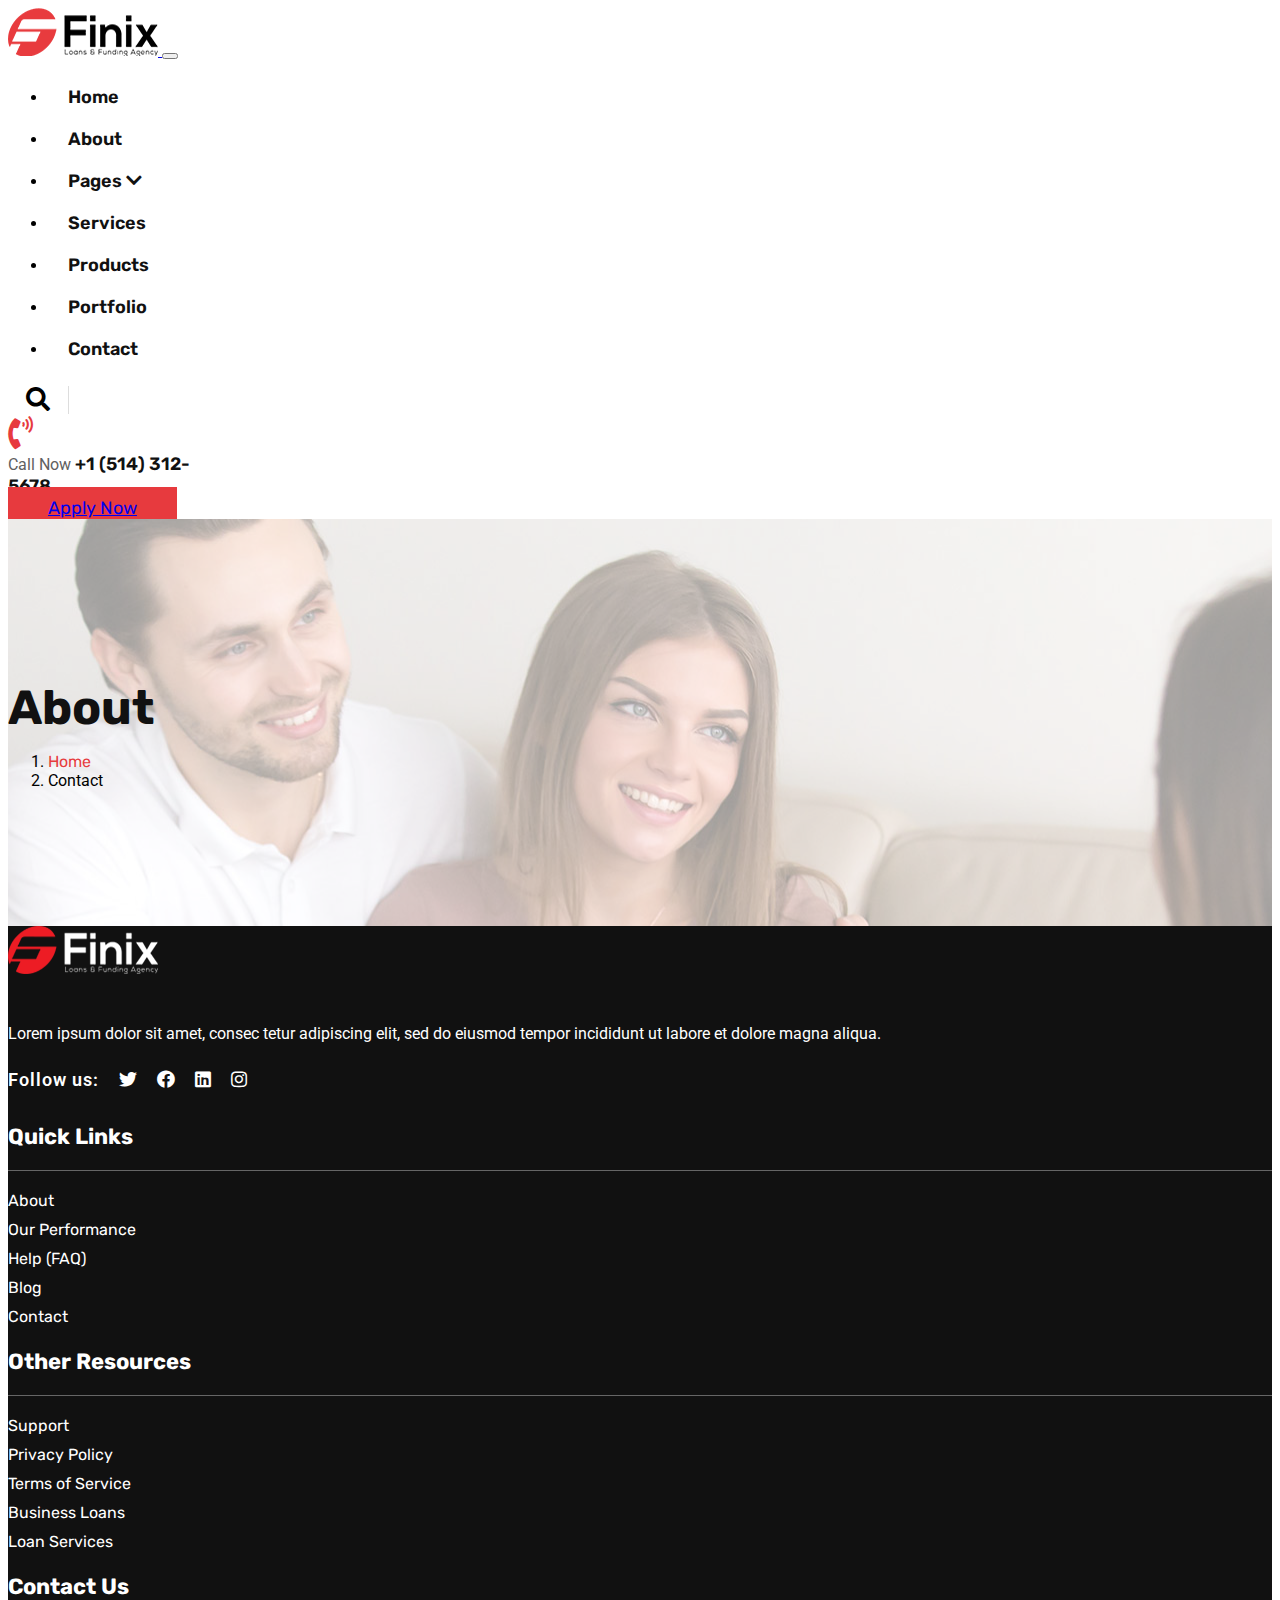
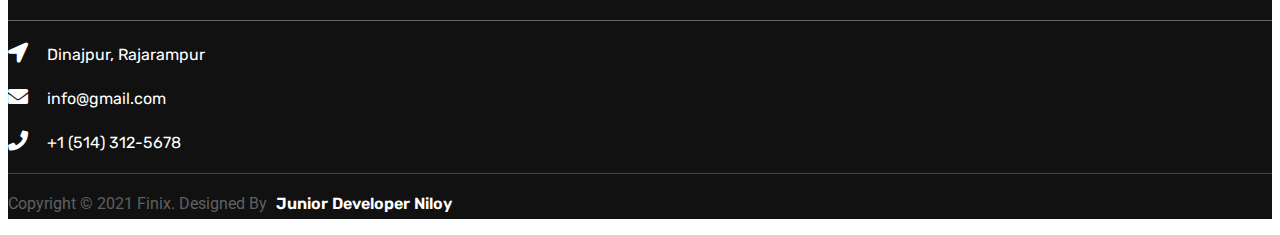
<file: about.html>
<!doctype html>
<html lang="en">
  <head>
    <!-- Required meta tags -->
    <meta charset="utf-8">
    <meta name="viewport" content="width=device-width, initial-scale=1">

    <!-- Google Fonts -->
    <link rel="preconnect" href="https://fonts.googleapis.com">
    <link rel="preconnect" href="https://fonts.gstatic.com" crossorigin>
    <link href="https://fonts.googleapis.com/css2?family=Roboto:ital,wght@0,100;0,300;0,400;0,500;0,700;0,900;1,100;1,300;1,400;1,500;1,700;1,900&family=Rubik:ital,wght@0,300;0,400;0,500;0,600;0,700;0,800;0,900;1,300;1,400;1,500;1,600;1,700;1,800;1,900&display=swap" rel="stylesheet">
    <!-- Font Awesome -->
    <link rel="stylesheet" href="https://cdnjs.cloudflare.com/ajax/libs/font-awesome/5.15.3/css/all.min.css">

    <!-- Bootstrap CSS -->
    <link rel="stylesheet" href="https://stackpath.bootstrapcdn.com/bootstrap/5.0.0-alpha1/css/bootstrap.min.css" integrity="sha384-r4NyP46KrjDleawBgD5tp8Y7UzmLA05oM1iAEQ17CSuDqnUK2+k9luXQOfXJCJ4I" crossorigin="anonymous">
    <!-- Shortcut Icon -->
    <link rel="shortcut icon" href="img/my-bg1.png">
    <!-- Css Link -->
    <link rel="stylesheet" href="style.css">
    

    <title>Welcome To My-Portfolio</title>
  </head>
  <body>
      
    
    <nav class="navbar navbar-expand-lg   main-header navbar-light  sticky-top">
        <div class="container">
          <a class="navbar-brand" href="index.html">
              <img src="img/logo.png" alt="logo">
          </a>
  
          <button class="navbar-toggler" type="button" data-toggle="collapse" data-target="#navbarSupportedContent" aria-controls="navbarSupportedContent" aria-expanded="false" aria-label="Toggle navigation">
            <span class="navbar-toggler-icon"></span>
          </button>
          
          <div class="collapse navbar-collapse" id="navbarSupportedContent">
              <ul class="navbar-nav ml-auto our-primary-menu">
                  <li><a href="Index.html">Home</a></li>
                  <li><a href="about.html">About</a></li>
                  <li><a href="page.html">Pages <i class="fas fa-chevron-down"></i> </a>
                  <ul>
                      <li><a href="#">Dropdown Item</a></li>
                      <li><a href="#">Dropdown Item</a></li>
                      <li><a href="#">Dropdown Item</a></li>
                      <li><a href="#">Dropdown Item</a></li>
                      <li><a href="#">Dropdown Item</a></li>  
                  </ul>
                  </li>
                  <li><a href="service.html">Services</a></li>
                  <li><a href="product.html">Products</a></li>
                  <li><a href="index.html">Portfolio</a></li>
                  <li><a href="contact.html">Contact</a></li>
              </ul>
  
              <div class="header-info d-flex align-items-center">
                  <div class="header-search">
                      <span><i class="fas fa-search"></i></span>
                  </div>
                  <div class="header-call clear-fix">
                      <div class="header-call-icon float-left mr-3 h-100">
                          <span><i class="fas fa-phone-volume"></i></span>
                      </div>
                      <div class="header-call-info">
                          <span class="d-block">Call Now</span>
                          <a class="d-block"href="tel:+15143125678">+1 (514) 312-5678</a>
                      </div>
                  </div>
                  <div class="header-button">
                      <a href="#" class="btn btn-primary">Apply Now</a>
                  </div>
              </div>
            
          </div>
        </div>
      </nav>

    

    <section class="header-breadcrumb">
        <div class="container">
            <div class="row">
                <div class="col-lg-12">
          
                    <nav aria-label="breadcrumb"  class="text-center contact-title">
                        <h2>About</h2>
                      <ol class="breadcrumb justify-content-center bg-transparent">
                        <li class="breadcrumb-item"><a href="#">Home</a></li>
                        <li class="breadcrumb-item active" aria-current="page">Contact</li>
                      </ol>
                    </nav>
                    
            
                </div>
            </div>
        </div>
    </section>
    
    <section class="footer">
        <div class="footer-top py-5">
            <div class="container">
                <div class="row">

                    <div class="col-lg-3">
                        <div class="footer-widget">
                            <img src="img/logo2.png" alt="">
                            <p>Lorem ipsum dolor sit amet, consec tetur adipiscing elit, sed do eiusmod tempor incididunt ut labore et dolore magna aliqua.</p>
                            <div class="widget-social">
                                <ul>
                                    <li><span>Follow us:</span></li> 
                                    <li><a href="#"><i class="fab fa-twitter"></i></a></li>
                                    <li><a href="#"><i class="fab fa-facebook"></i></a></li>
                                    <li><a href="#"><i class="fab fa-linkedin"></i></a></li>
                                    <li><a href="#"><i class="fab fa-instagram"></i></a></li>
                                </ul>
                            </div>
                        </div>
                    </div>
                    <div class="col-lg-3">
                        <div class="footer-widget">
                            <h3>Quick Links</h3>
                            <ul>
                                <li><a href="#">About</a></li>
                                <li><a href="#">Our Performance</a></li>
                                <li><a href="#">Help (FAQ)</a></li>
                                <li><a href="#">Blog</a></li>
                                <li><a href="#">Contact</a></li>
                            </ul>
                        </div>
                    </div>
                    <div class="col-lg-3">
                        <div class="footer-widget">
                            <h3>Other Resources</h3>
                            <ul>
                                <li><a href="#">Support</a></li>
                                <li><a href="#">Privacy Policy</a></li>
                                <li><a href="#">Terms of Service</a></li>
                                <li><a href="#">Business Loans</a></li>
                                <li><a href="#">Loan Services</a></li>
                            </ul>
                        </div>
                    </div>
                    <div class="col-lg-3">
                        <div class="footer-widget">
                            <h3>Contact Us</h3>
                            <div class="footer-contact">
                                <div class="footer-contact-item d-flex">
                                    <span><i class="fas fa-location-arrow"></i></span>
                                    <a href="#">Dinajpur, Rajarampur</a>
                                </div>
                                <div class="footer-contact-item d-flex">
                                    <span><i class="fas fa-envelope"></i></span>
                                    <a href="malto:info@website.com">info@gmail.com</a>
                                </div>
                                <div class="footer-contact-item d-flex">
                                    <span><i class="fas fa-phone"></i></span>
                                    <a href="tel:+1 (514) 312-5678">+1 (514) 312-5678</a>
                                </div>
                            </div>
                        </div>
                    </div>

                </div>
            </div>
        </div>
        <div class="footer-bottom text-center py-5 ">
            <div class="container">
                <div class="row">
                    <div class="col-lg-12">
                        <div class="footer-copyright">
                            <p>Copyright © 2021 Finix. Designed By <a href="#">Junior Developer Niloy</a></p>
                        </div>
                    </div>
                </div>
            </div>
        </div>
    </section>

   
    <!-- Optional JavaScript -->
    <!-- Popper.js first, then Bootstrap JS -->
    <script src="https://cdn.jsdelivr.net/npm/popper.js@1.16.0/dist/umd/popper.min.js" integrity="sha384-Q6E9RHvbIyZFJoft+2mJbHaEWldlvI9IOYy5n3zV9zzTtmI3UksdQRVvoxMfooAo" crossorigin="anonymous"></script>
    <script src="https://stackpath.bootstrapcdn.com/bootstrap/5.0.0-alpha1/js/bootstrap.min.js" integrity="sha384-oesi62hOLfzrys4LxRF63OJCXdXDipiYWBnvTl9Y9/TRlw5xlKIEHpNyvvDShgf/" crossorigin="anonymous"></script>
  </body>
</html>
</file>
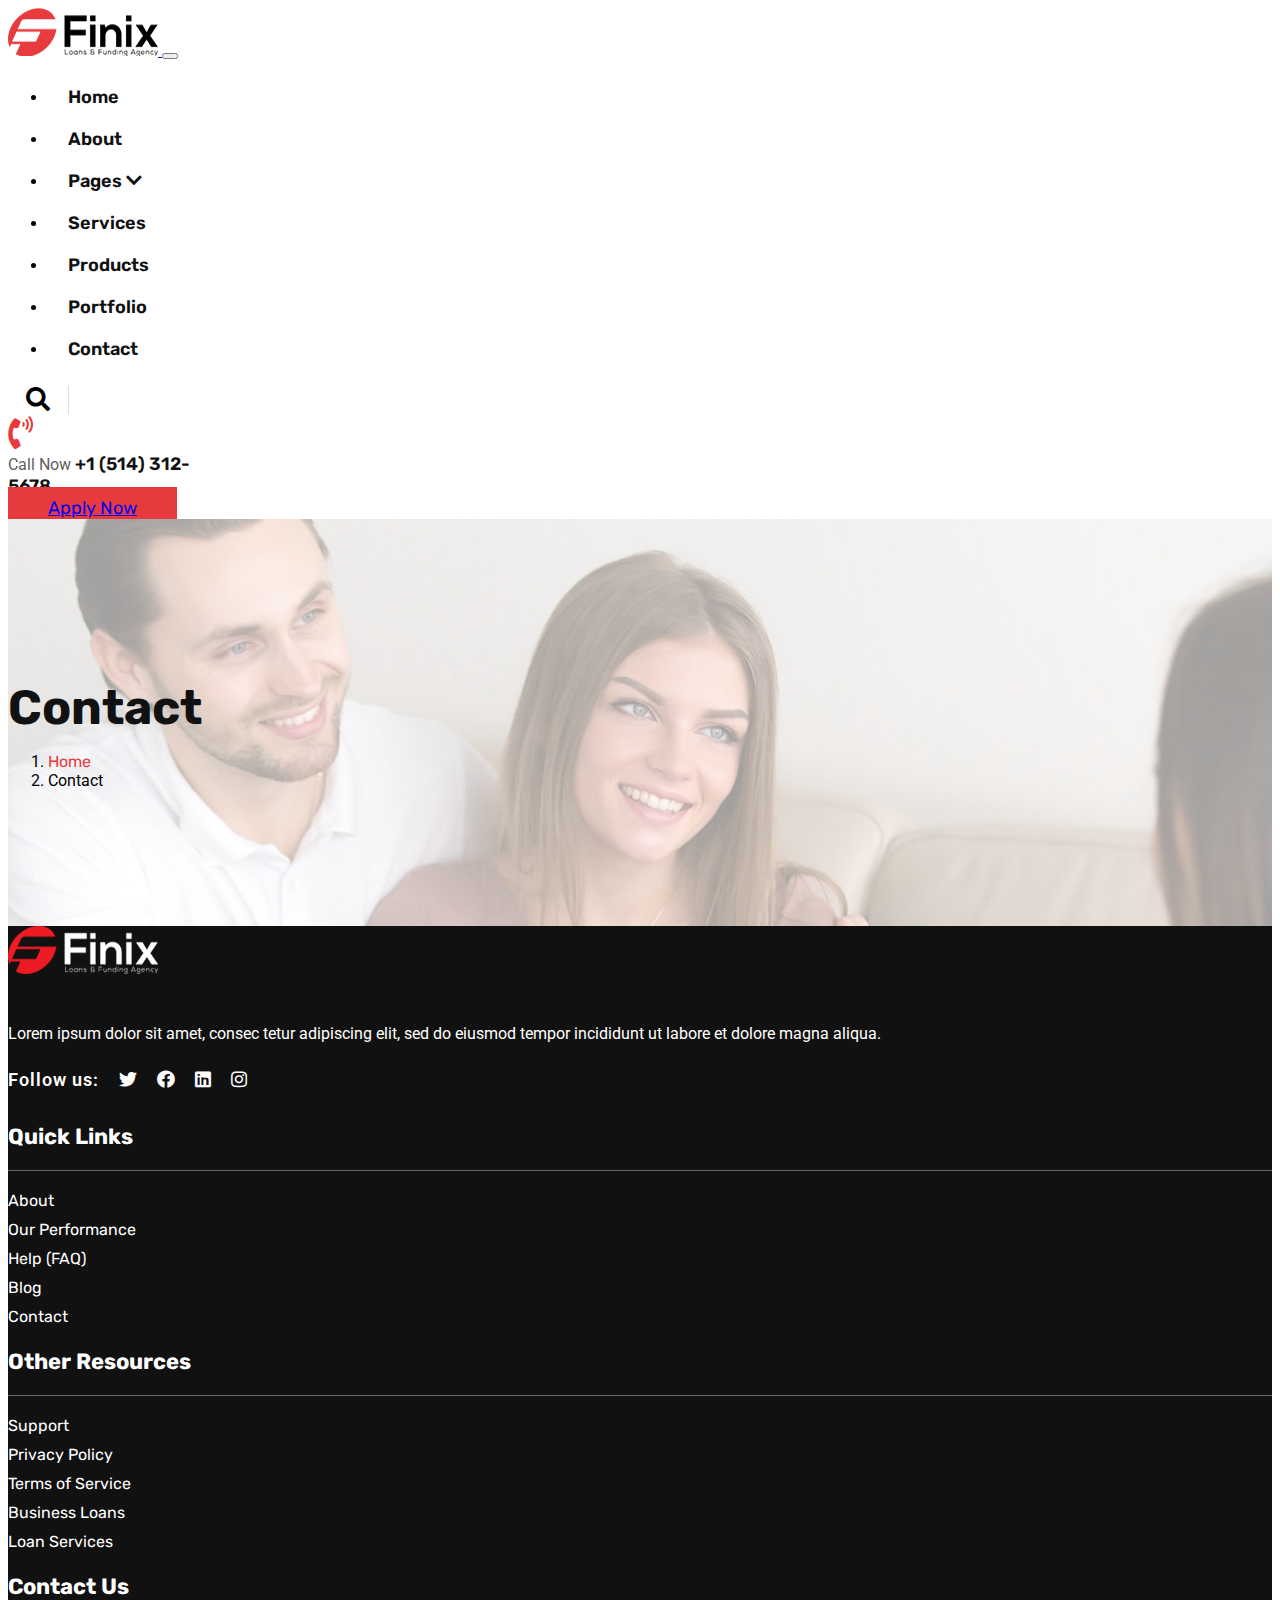
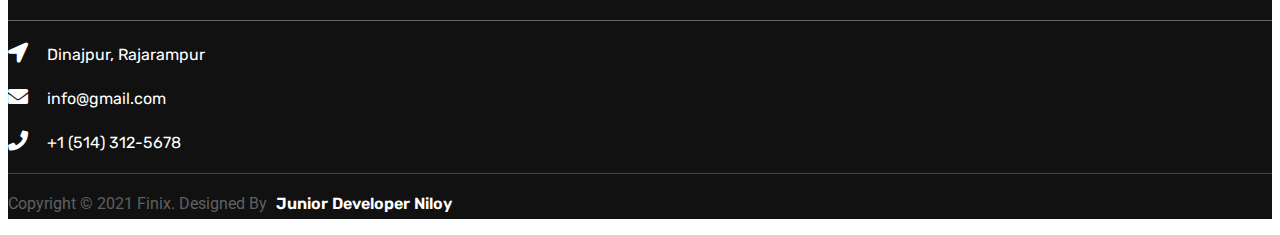
<file: contact.html>
<!doctype html>
<html lang="en">
  <head>
    <!-- Required meta tags -->
    <meta charset="utf-8">
    <meta name="viewport" content="width=device-width, initial-scale=1">

    <!-- Google Fonts -->
    <link rel="preconnect" href="https://fonts.googleapis.com">
    <link rel="preconnect" href="https://fonts.gstatic.com" crossorigin>
    <link href="https://fonts.googleapis.com/css2?family=Roboto:ital,wght@0,100;0,300;0,400;0,500;0,700;0,900;1,100;1,300;1,400;1,500;1,700;1,900&family=Rubik:ital,wght@0,300;0,400;0,500;0,600;0,700;0,800;0,900;1,300;1,400;1,500;1,600;1,700;1,800;1,900&display=swap" rel="stylesheet">
    <!-- Font Awesome -->
    <link rel="stylesheet" href="https://cdnjs.cloudflare.com/ajax/libs/font-awesome/5.15.3/css/all.min.css">

    <!-- Bootstrap CSS -->
    <link rel="stylesheet" href="https://stackpath.bootstrapcdn.com/bootstrap/5.0.0-alpha1/css/bootstrap.min.css" integrity="sha384-r4NyP46KrjDleawBgD5tp8Y7UzmLA05oM1iAEQ17CSuDqnUK2+k9luXQOfXJCJ4I" crossorigin="anonymous">
    <!-- Shortcut Icon -->
    <link rel="shortcut icon" href="img/my-bg1.png">
    <!-- Css Link -->
    <link rel="stylesheet" href="style.css">
    

    <title>Welcome To My-Portfolio</title>
  </head>
  <body>
      
    
    <nav class="navbar navbar-expand-lg   main-header navbar-light  sticky-top">
        <div class="container">
          <a class="navbar-brand" href="index.html">
              <img src="img/logo.png" alt="logo">
          </a>
  
          <button class="navbar-toggler" type="button" data-toggle="collapse" data-target="#navbarSupportedContent" aria-controls="navbarSupportedContent" aria-expanded="false" aria-label="Toggle navigation">
            <span class="navbar-toggler-icon"></span>
          </button>
          
          <div class="collapse navbar-collapse" id="navbarSupportedContent">
              <ul class="navbar-nav ml-auto our-primary-menu">
                  <li><a href="Index.html">Home</a></li>
                  <li><a href="about.html">About</a></li>
                  <li><a href="page.html">Pages <i class="fas fa-chevron-down"></i> </a>
                  <ul>
                      <li><a href="#">Dropdown Item</a></li>
                      <li><a href="#">Dropdown Item</a></li>
                      <li><a href="#">Dropdown Item</a></li>
                      <li><a href="#">Dropdown Item</a></li>
                      <li><a href="#">Dropdown Item</a></li>  
                  </ul>
                  </li>
                  <li><a href="service.html">Services</a></li>
                  <li><a href="product.html">Products</a></li>
                  <li><a href="index.html">Portfolio</a></li>
                  <li><a href="contact.html">Contact</a></li>
              </ul>
  
              <div class="header-info d-flex align-items-center">
                  <div class="header-search">
                      <span><i class="fas fa-search"></i></span>
                  </div>
                  <div class="header-call clear-fix">
                      <div class="header-call-icon float-left mr-3 h-100">
                          <span><i class="fas fa-phone-volume"></i></span>
                      </div>
                      <div class="header-call-info">
                          <span class="d-block">Call Now</span>
                          <a class="d-block"href="tel:+15143125678">+1 (514) 312-5678</a>
                      </div>
                  </div>
                  <div class="header-button">
                      <a href="#" class="btn btn-primary">Apply Now</a>
                  </div>
              </div>
            
          </div>
        </div>
      </nav>

    

    <section class="header-breadcrumb">
        <div class="container">
            <div class="row">
                <div class="col-lg-12">
          
                    <nav aria-label="breadcrumb"  class="text-center contact-title">
                        <h2>Contact</h2>
                      <ol class="breadcrumb justify-content-center bg-transparent">
                        <li class="breadcrumb-item"><a href="#">Home</a></li>
                        <li class="breadcrumb-item active" aria-current="page">Contact</li>
                      </ol>
                    </nav>
                    
            
                </div>
            </div>
        </div>
    </section>
    
    <section class="footer">
        <div class="footer-top py-5">
            <div class="container">
                <div class="row">

                    <div class="col-lg-3">
                        <div class="footer-widget">
                            <img src="img/logo2.png" alt="">
                            <p>Lorem ipsum dolor sit amet, consec tetur adipiscing elit, sed do eiusmod tempor incididunt ut labore et dolore magna aliqua.</p>
                            <div class="widget-social">
                                <ul>
                                    <li><span>Follow us:</span></li> 
                                    <li><a href="#"><i class="fab fa-twitter"></i></a></li>
                                    <li><a href="#"><i class="fab fa-facebook"></i></a></li>
                                    <li><a href="#"><i class="fab fa-linkedin"></i></a></li>
                                    <li><a href="#"><i class="fab fa-instagram"></i></a></li>
                                </ul>
                            </div>
                        </div>
                    </div>
                    <div class="col-lg-3">
                        <div class="footer-widget">
                            <h3>Quick Links</h3>
                            <ul>
                                <li><a href="#">About</a></li>
                                <li><a href="#">Our Performance</a></li>
                                <li><a href="#">Help (FAQ)</a></li>
                                <li><a href="#">Blog</a></li>
                                <li><a href="#">Contact</a></li>
                            </ul>
                        </div>
                    </div>
                    <div class="col-lg-3">
                        <div class="footer-widget">
                            <h3>Other Resources</h3>
                            <ul>
                                <li><a href="#">Support</a></li>
                                <li><a href="#">Privacy Policy</a></li>
                                <li><a href="#">Terms of Service</a></li>
                                <li><a href="#">Business Loans</a></li>
                                <li><a href="#">Loan Services</a></li>
                            </ul>
                        </div>
                    </div>
                    <div class="col-lg-3">
                        <div class="footer-widget">
                            <h3>Contact Us</h3>
                            <div class="footer-contact">
                                <div class="footer-contact-item d-flex">
                                    <span><i class="fas fa-location-arrow"></i></span>
                                    <a href="#">Dinajpur, Rajarampur</a>
                                </div>
                                <div class="footer-contact-item d-flex">
                                    <span><i class="fas fa-envelope"></i></span>
                                    <a href="malto:info@website.com">info@gmail.com</a>
                                </div>
                                <div class="footer-contact-item d-flex">
                                    <span><i class="fas fa-phone"></i></span>
                                    <a href="tel:+1 (514) 312-5678">+1 (514) 312-5678</a>
                                </div>
                            </div>
                        </div>
                    </div>

                </div>
            </div>
        </div>
        <div class="footer-bottom text-center py-5 ">
            <div class="container">
                <div class="row">
                    <div class="col-lg-12">
                        <div class="footer-copyright">
                            <p>Copyright © 2021 Finix. Designed By <a href="#">Junior Developer Niloy</a></p>
                        </div>
                    </div>
                </div>
            </div>
        </div>
    </section>

   
    <!-- Optional JavaScript -->
    <!-- Popper.js first, then Bootstrap JS -->
    <script src="https://cdn.jsdelivr.net/npm/popper.js@1.16.0/dist/umd/popper.min.js" integrity="sha384-Q6E9RHvbIyZFJoft+2mJbHaEWldlvI9IOYy5n3zV9zzTtmI3UksdQRVvoxMfooAo" crossorigin="anonymous"></script>
    <script src="https://stackpath.bootstrapcdn.com/bootstrap/5.0.0-alpha1/js/bootstrap.min.js" integrity="sha384-oesi62hOLfzrys4LxRF63OJCXdXDipiYWBnvTl9Y9/TRlw5xlKIEHpNyvvDShgf/" crossorigin="anonymous"></script>
  </body>
</html>
</file>
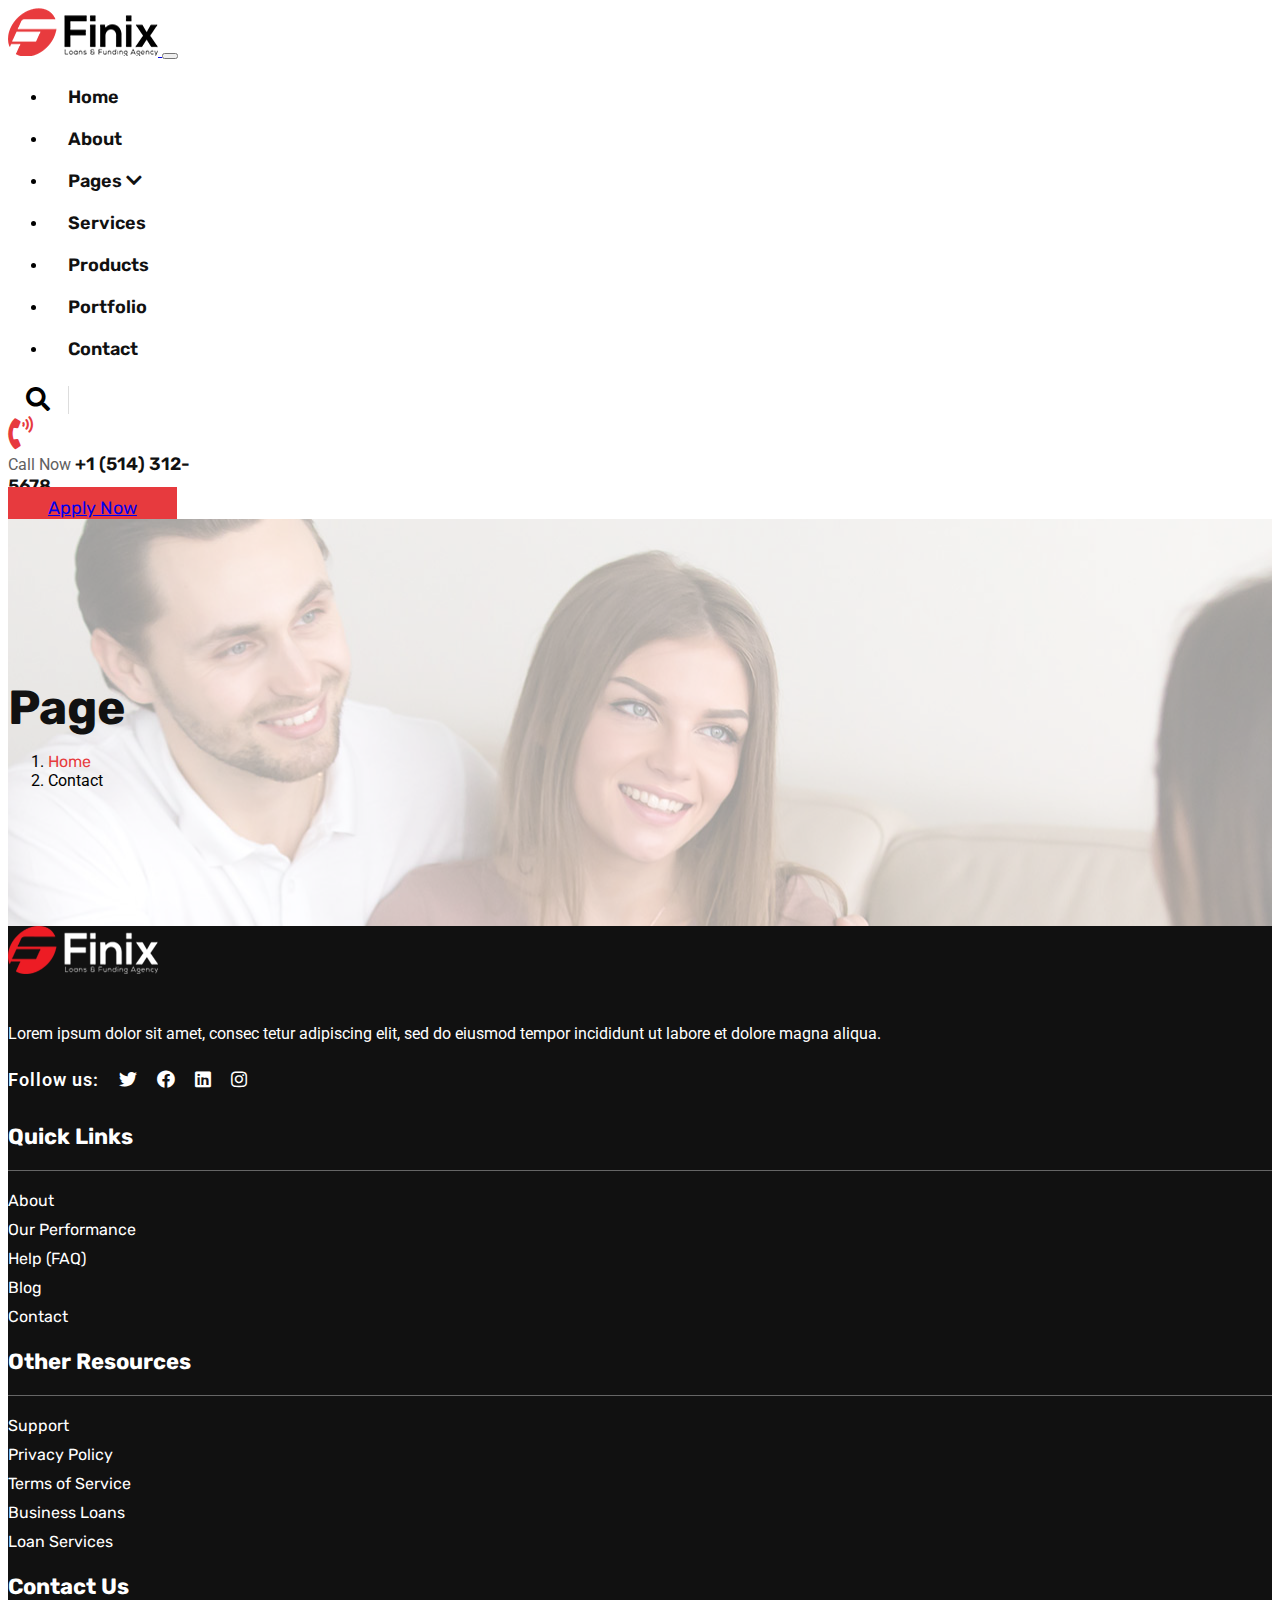
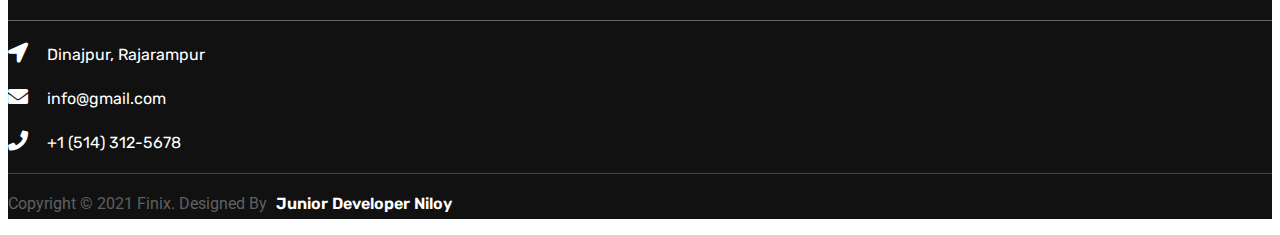
<file: page.html>
<!doctype html>
<html lang="en">
  <head>
    <!-- Required meta tags -->
    <meta charset="utf-8">
    <meta name="viewport" content="width=device-width, initial-scale=1">

    <!-- Google Fonts -->
    <link rel="preconnect" href="https://fonts.googleapis.com">
    <link rel="preconnect" href="https://fonts.gstatic.com" crossorigin>
    <link href="https://fonts.googleapis.com/css2?family=Roboto:ital,wght@0,100;0,300;0,400;0,500;0,700;0,900;1,100;1,300;1,400;1,500;1,700;1,900&family=Rubik:ital,wght@0,300;0,400;0,500;0,600;0,700;0,800;0,900;1,300;1,400;1,500;1,600;1,700;1,800;1,900&display=swap" rel="stylesheet">
    <!-- Font Awesome -->
    <link rel="stylesheet" href="https://cdnjs.cloudflare.com/ajax/libs/font-awesome/5.15.3/css/all.min.css">

    <!-- Bootstrap CSS -->
    <link rel="stylesheet" href="https://stackpath.bootstrapcdn.com/bootstrap/5.0.0-alpha1/css/bootstrap.min.css" integrity="sha384-r4NyP46KrjDleawBgD5tp8Y7UzmLA05oM1iAEQ17CSuDqnUK2+k9luXQOfXJCJ4I" crossorigin="anonymous">
    <!-- Shortcut Icon -->
    <link rel="shortcut icon" href="img/my-bg1.png">
    <!-- Css Link -->
    <link rel="stylesheet" href="style.css">
    

    <title>Welcome To My-Portfolio</title>
  </head>
  <body>
      
    
    <nav class="navbar navbar-expand-lg   main-header navbar-light  sticky-top">
      <div class="container">
        <a class="navbar-brand" href="index.html">
            <img src="img/logo.png" alt="logo">
        </a>

        <button class="navbar-toggler" type="button" data-toggle="collapse" data-target="#navbarSupportedContent" aria-controls="navbarSupportedContent" aria-expanded="false" aria-label="Toggle navigation">
          <span class="navbar-toggler-icon"></span>
        </button>
        
        <div class="collapse navbar-collapse" id="navbarSupportedContent">
            <ul class="navbar-nav ml-auto our-primary-menu">
                <li><a href="Index.html">Home</a></li>
                <li><a href="about.html">About</a></li>
                <li><a href="page.html">Pages <i class="fas fa-chevron-down"></i> </a>
                <ul>
                    <li><a href="#">Dropdown Item</a></li>
                    <li><a href="#">Dropdown Item</a></li>
                    <li><a href="#">Dropdown Item</a></li>
                    <li><a href="#">Dropdown Item</a></li>
                    <li><a href="#">Dropdown Item</a></li>  
                </ul>
                </li>
                <li><a href="service.html">Services</a></li>
                <li><a href="product.html">Products</a></li>
                <li><a href="index.html">Portfolio</a></li>
                <li><a href="contact.html">Contact</a></li>
            </ul>

            <div class="header-info d-flex align-items-center">
                <div class="header-search">
                    <span><i class="fas fa-search"></i></span>
                </div>
                <div class="header-call clear-fix">
                    <div class="header-call-icon float-left mr-3 h-100">
                        <span><i class="fas fa-phone-volume"></i></span>
                    </div>
                    <div class="header-call-info">
                        <span class="d-block">Call Now</span>
                        <a class="d-block"href="tel:+15143125678">+1 (514) 312-5678</a>
                    </div>
                </div>
                <div class="header-button">
                    <a href="#" class="btn btn-primary">Apply Now</a>
                </div>
            </div>
          
        </div>
      </div>
    </nav>

    

    <section class="header-breadcrumb">
        <div class="container">
            <div class="row">
                <div class="col-lg-12">
          
                    <nav aria-label="breadcrumb"  class="text-center contact-title">
                        <h2>Page</h2>
                      <ol class="breadcrumb justify-content-center bg-transparent">
                        <li class="breadcrumb-item"><a href="#">Home</a></li>
                        <li class="breadcrumb-item active" aria-current="page">Contact</li>
                      </ol>
                    </nav>
                    
            
                </div>
            </div>
        </div>
    </section>
    
    <section class="footer">
        <div class="footer-top py-5">
            <div class="container">
                <div class="row">

                    <div class="col-lg-3">
                        <div class="footer-widget">
                            <img src="img/logo2.png" alt="">
                            <p>Lorem ipsum dolor sit amet, consec tetur adipiscing elit, sed do eiusmod tempor incididunt ut labore et dolore magna aliqua.</p>
                            <div class="widget-social">
                                <ul>
                                    <li><span>Follow us:</span></li> 
                                    <li><a href="#"><i class="fab fa-twitter"></i></a></li>
                                    <li><a href="#"><i class="fab fa-facebook"></i></a></li>
                                    <li><a href="#"><i class="fab fa-linkedin"></i></a></li>
                                    <li><a href="#"><i class="fab fa-instagram"></i></a></li>
                                </ul>
                            </div>
                        </div>
                    </div>
                    <div class="col-lg-3">
                        <div class="footer-widget">
                            <h3>Quick Links</h3>
                            <ul>
                                <li><a href="#">About</a></li>
                                <li><a href="#">Our Performance</a></li>
                                <li><a href="#">Help (FAQ)</a></li>
                                <li><a href="#">Blog</a></li>
                                <li><a href="#">Contact</a></li>
                            </ul>
                        </div>
                    </div>
                    <div class="col-lg-3">
                        <div class="footer-widget">
                            <h3>Other Resources</h3>
                            <ul>
                                <li><a href="#">Support</a></li>
                                <li><a href="#">Privacy Policy</a></li>
                                <li><a href="#">Terms of Service</a></li>
                                <li><a href="#">Business Loans</a></li>
                                <li><a href="#">Loan Services</a></li>
                            </ul>
                        </div>
                    </div>
                    <div class="col-lg-3">
                        <div class="footer-widget">
                            <h3>Contact Us</h3>
                            <div class="footer-contact">
                                <div class="footer-contact-item d-flex">
                                    <span><i class="fas fa-location-arrow"></i></span>
                                    <a href="#">Dinajpur, Rajarampur</a>
                                </div>
                                <div class="footer-contact-item d-flex">
                                    <span><i class="fas fa-envelope"></i></span>
                                    <a href="malto:info@website.com">info@gmail.com</a>
                                </div>
                                <div class="footer-contact-item d-flex">
                                    <span><i class="fas fa-phone"></i></span>
                                    <a href="tel:+1 (514) 312-5678">+1 (514) 312-5678</a>
                                </div>
                            </div>
                        </div>
                    </div>

                </div>
            </div>
        </div>
        <div class="footer-bottom text-center py-5 ">
            <div class="container">
                <div class="row">
                    <div class="col-lg-12">
                        <div class="footer-copyright">
                            <p>Copyright © 2021 Finix. Designed By <a href="#">Junior Developer Niloy</a></p>
                        </div>
                    </div>
                </div>
            </div>
        </div>
    </section>

   
    <!-- Optional JavaScript -->
    <!-- Popper.js first, then Bootstrap JS -->
    <script src="https://cdn.jsdelivr.net/npm/popper.js@1.16.0/dist/umd/popper.min.js" integrity="sha384-Q6E9RHvbIyZFJoft+2mJbHaEWldlvI9IOYy5n3zV9zzTtmI3UksdQRVvoxMfooAo" crossorigin="anonymous"></script>
    <script src="https://stackpath.bootstrapcdn.com/bootstrap/5.0.0-alpha1/js/bootstrap.min.js" integrity="sha384-oesi62hOLfzrys4LxRF63OJCXdXDipiYWBnvTl9Y9/TRlw5xlKIEHpNyvvDShgf/" crossorigin="anonymous"></script>
  </body>
</html>
</file>
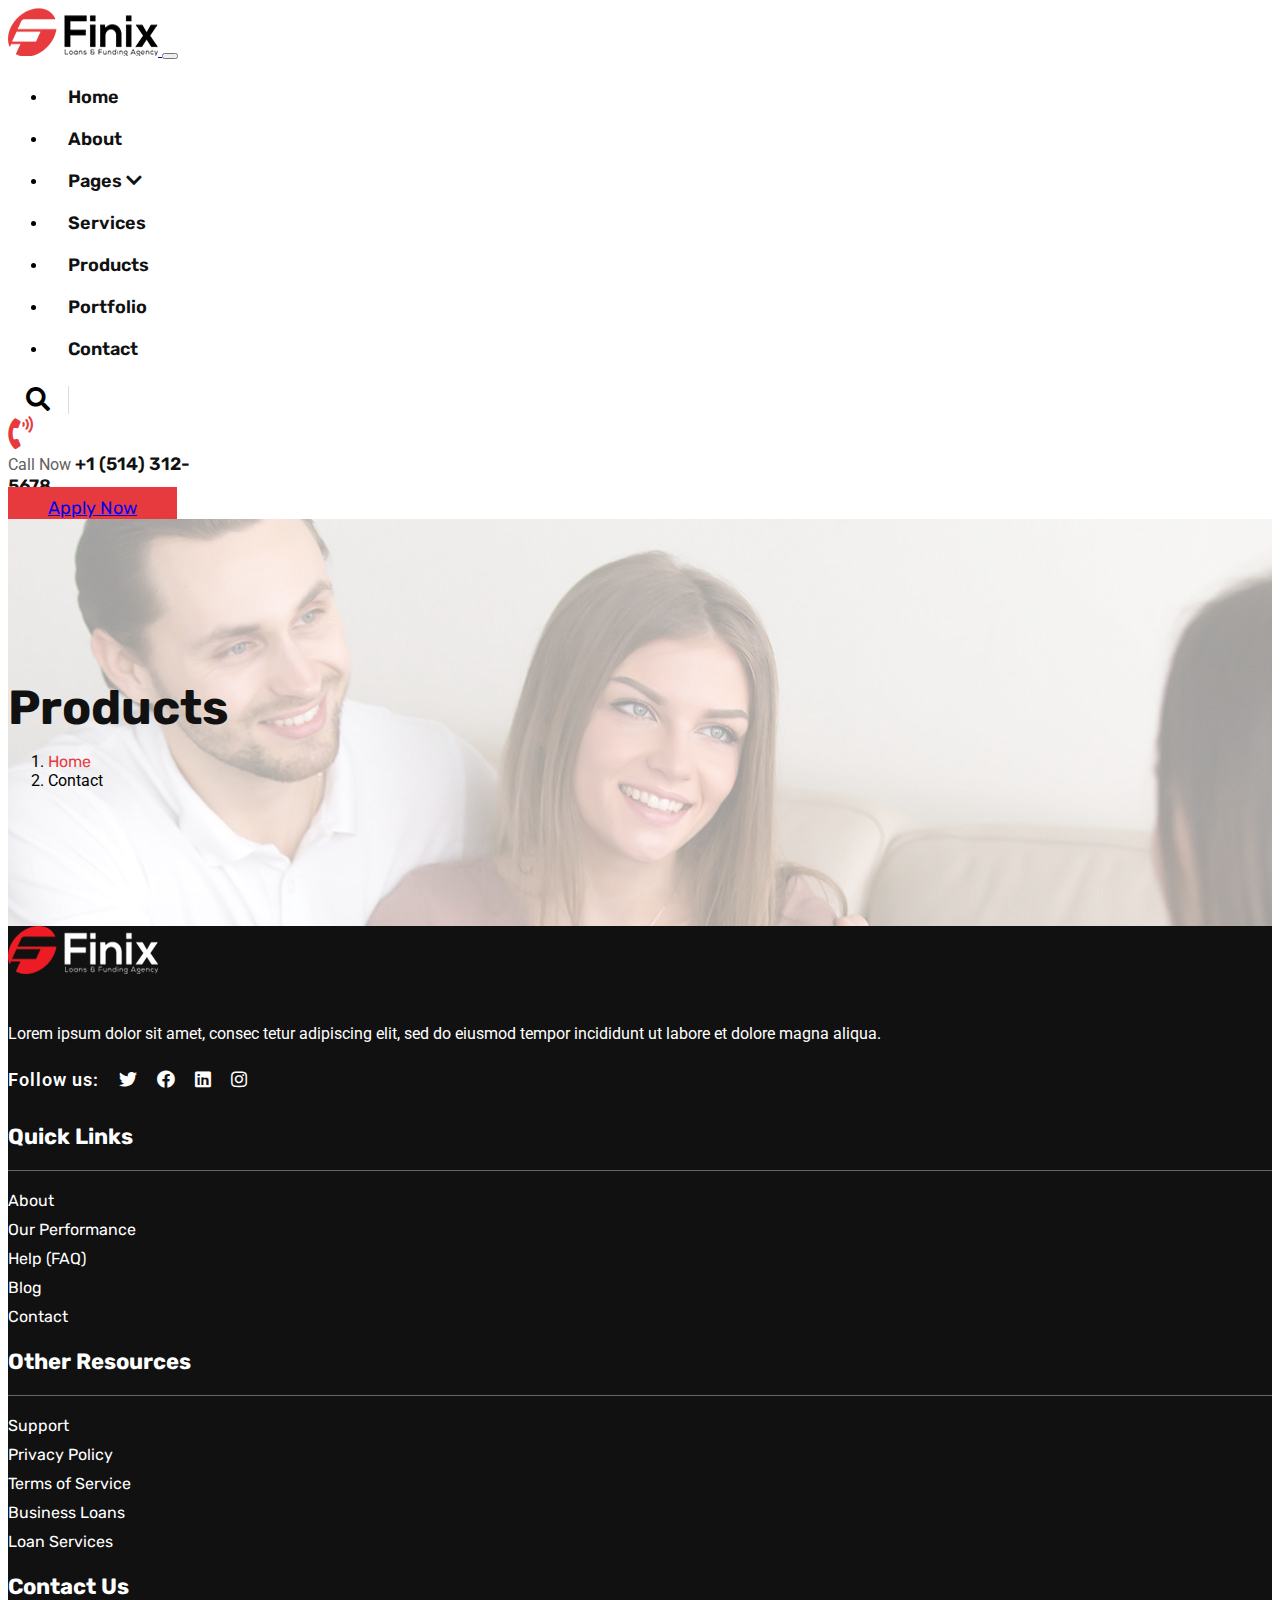
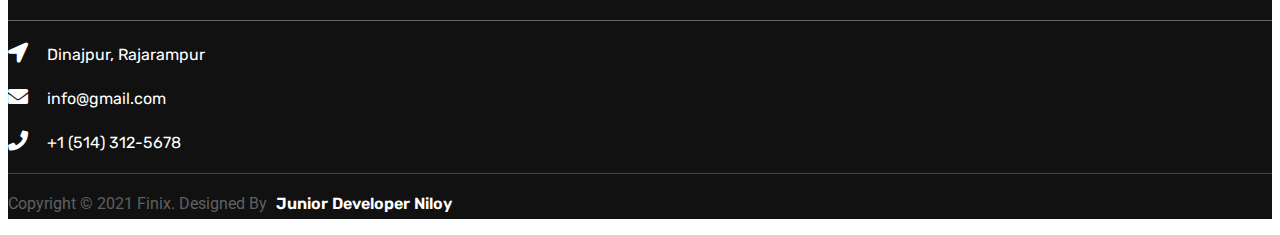
<file: product.html>
<!doctype html>
<html lang="en">
  <head>
    <!-- Required meta tags -->
    <meta charset="utf-8">
    <meta name="viewport" content="width=device-width, initial-scale=1">

    <!-- Google Fonts -->
    <link rel="preconnect" href="https://fonts.googleapis.com">
    <link rel="preconnect" href="https://fonts.gstatic.com" crossorigin>
    <link href="https://fonts.googleapis.com/css2?family=Roboto:ital,wght@0,100;0,300;0,400;0,500;0,700;0,900;1,100;1,300;1,400;1,500;1,700;1,900&family=Rubik:ital,wght@0,300;0,400;0,500;0,600;0,700;0,800;0,900;1,300;1,400;1,500;1,600;1,700;1,800;1,900&display=swap" rel="stylesheet">
    <!-- Font Awesome -->
    <link rel="stylesheet" href="https://cdnjs.cloudflare.com/ajax/libs/font-awesome/5.15.3/css/all.min.css">

    <!-- Bootstrap CSS -->
    <link rel="stylesheet" href="https://stackpath.bootstrapcdn.com/bootstrap/5.0.0-alpha1/css/bootstrap.min.css" integrity="sha384-r4NyP46KrjDleawBgD5tp8Y7UzmLA05oM1iAEQ17CSuDqnUK2+k9luXQOfXJCJ4I" crossorigin="anonymous">
    <!-- Shortcut Icon -->
    <link rel="shortcut icon" href="img/my-bg1.png">
    <!-- Css Link -->
    <link rel="stylesheet" href="style.css">
    

    <title>Welcome To My-Portfolio</title>
  </head>
  <body>
      
    
    <nav class="navbar navbar-expand-lg   main-header navbar-light  sticky-top">
        <div class="container">
          <a class="navbar-brand" href="index.html">
              <img src="img/logo.png" alt="logo">
          </a>
  
          <button class="navbar-toggler" type="button" data-toggle="collapse" data-target="#navbarSupportedContent" aria-controls="navbarSupportedContent" aria-expanded="false" aria-label="Toggle navigation">
            <span class="navbar-toggler-icon"></span>
          </button>
          
          <div class="collapse navbar-collapse" id="navbarSupportedContent">
              <ul class="navbar-nav ml-auto our-primary-menu">
                  <li><a href="Index.html">Home</a></li>
                  <li><a href="about.html">About</a></li>
                  <li><a href="page.html">Pages <i class="fas fa-chevron-down"></i> </a>
                  <ul>
                      <li><a href="#">Dropdown Item</a></li>
                      <li><a href="#">Dropdown Item</a></li>
                      <li><a href="#">Dropdown Item</a></li>
                      <li><a href="#">Dropdown Item</a></li>
                      <li><a href="#">Dropdown Item</a></li>  
                  </ul>
                  </li>
                  <li><a href="service.html">Services</a></li>
                  <li><a href="product.html">Products</a></li>
                  <li><a href="index.html">Portfolio</a></li>
                  <li><a href="contact.html">Contact</a></li>
              </ul>
  
              <div class="header-info d-flex align-items-center">
                  <div class="header-search">
                      <span><i class="fas fa-search"></i></span>
                  </div>
                  <div class="header-call clear-fix">
                      <div class="header-call-icon float-left mr-3 h-100">
                          <span><i class="fas fa-phone-volume"></i></span>
                      </div>
                      <div class="header-call-info">
                          <span class="d-block">Call Now</span>
                          <a class="d-block"href="tel:+15143125678">+1 (514) 312-5678</a>
                      </div>
                  </div>
                  <div class="header-button">
                      <a href="#" class="btn btn-primary">Apply Now</a>
                  </div>
              </div>
            
          </div>
        </div>
      </nav>

    

    <section class="header-breadcrumb">
        <div class="container">
            <div class="row">
                <div class="col-lg-12">
          
                    <nav aria-label="breadcrumb"  class="text-center contact-title">
                        <h2>Products</h2>
                      <ol class="breadcrumb justify-content-center bg-transparent">
                        <li class="breadcrumb-item"><a href="#">Home</a></li>
                        <li class="breadcrumb-item active" aria-current="page">Contact</li>
                      </ol>
                    </nav>
                    
            
                </div>
            </div>
        </div>
    </section>
    
    <section class="footer">
        <div class="footer-top py-5">
            <div class="container">
                <div class="row">

                    <div class="col-lg-3">
                        <div class="footer-widget">
                            <img src="img/logo2.png" alt="">
                            <p>Lorem ipsum dolor sit amet, consec tetur adipiscing elit, sed do eiusmod tempor incididunt ut labore et dolore magna aliqua.</p>
                            <div class="widget-social">
                                <ul>
                                    <li><span>Follow us:</span></li> 
                                    <li><a href="#"><i class="fab fa-twitter"></i></a></li>
                                    <li><a href="#"><i class="fab fa-facebook"></i></a></li>
                                    <li><a href="#"><i class="fab fa-linkedin"></i></a></li>
                                    <li><a href="#"><i class="fab fa-instagram"></i></a></li>
                                </ul>
                            </div>
                        </div>
                    </div>
                    <div class="col-lg-3">
                        <div class="footer-widget">
                            <h3>Quick Links</h3>
                            <ul>
                                <li><a href="#">About</a></li>
                                <li><a href="#">Our Performance</a></li>
                                <li><a href="#">Help (FAQ)</a></li>
                                <li><a href="#">Blog</a></li>
                                <li><a href="#">Contact</a></li>
                            </ul>
                        </div>
                    </div>
                    <div class="col-lg-3">
                        <div class="footer-widget">
                            <h3>Other Resources</h3>
                            <ul>
                                <li><a href="#">Support</a></li>
                                <li><a href="#">Privacy Policy</a></li>
                                <li><a href="#">Terms of Service</a></li>
                                <li><a href="#">Business Loans</a></li>
                                <li><a href="#">Loan Services</a></li>
                            </ul>
                        </div>
                    </div>
                    <div class="col-lg-3">
                        <div class="footer-widget">
                            <h3>Contact Us</h3>
                            <div class="footer-contact">
                                <div class="footer-contact-item d-flex">
                                    <span><i class="fas fa-location-arrow"></i></span>
                                    <a href="#">Dinajpur, Rajarampur</a>
                                </div>
                                <div class="footer-contact-item d-flex">
                                    <span><i class="fas fa-envelope"></i></span>
                                    <a href="malto:info@website.com">info@gmail.com</a>
                                </div>
                                <div class="footer-contact-item d-flex">
                                    <span><i class="fas fa-phone"></i></span>
                                    <a href="tel:+1 (514) 312-5678">+1 (514) 312-5678</a>
                                </div>
                            </div>
                        </div>
                    </div>

                </div>
            </div>
        </div>
        <div class="footer-bottom text-center py-5 ">
            <div class="container">
                <div class="row">
                    <div class="col-lg-12">
                        <div class="footer-copyright">
                            <p>Copyright © 2021 Finix. Designed By <a href="#">Junior Developer Niloy</a></p>
                        </div>
                    </div>
                </div>
            </div>
        </div>
    </section>

   
    <!-- Optional JavaScript -->
    <!-- Popper.js first, then Bootstrap JS -->
    <script src="https://cdn.jsdelivr.net/npm/popper.js@1.16.0/dist/umd/popper.min.js" integrity="sha384-Q6E9RHvbIyZFJoft+2mJbHaEWldlvI9IOYy5n3zV9zzTtmI3UksdQRVvoxMfooAo" crossorigin="anonymous"></script>
    <script src="https://stackpath.bootstrapcdn.com/bootstrap/5.0.0-alpha1/js/bootstrap.min.js" integrity="sha384-oesi62hOLfzrys4LxRF63OJCXdXDipiYWBnvTl9Y9/TRlw5xlKIEHpNyvvDShgf/" crossorigin="anonymous"></script>
  </body>
</html>
</file>
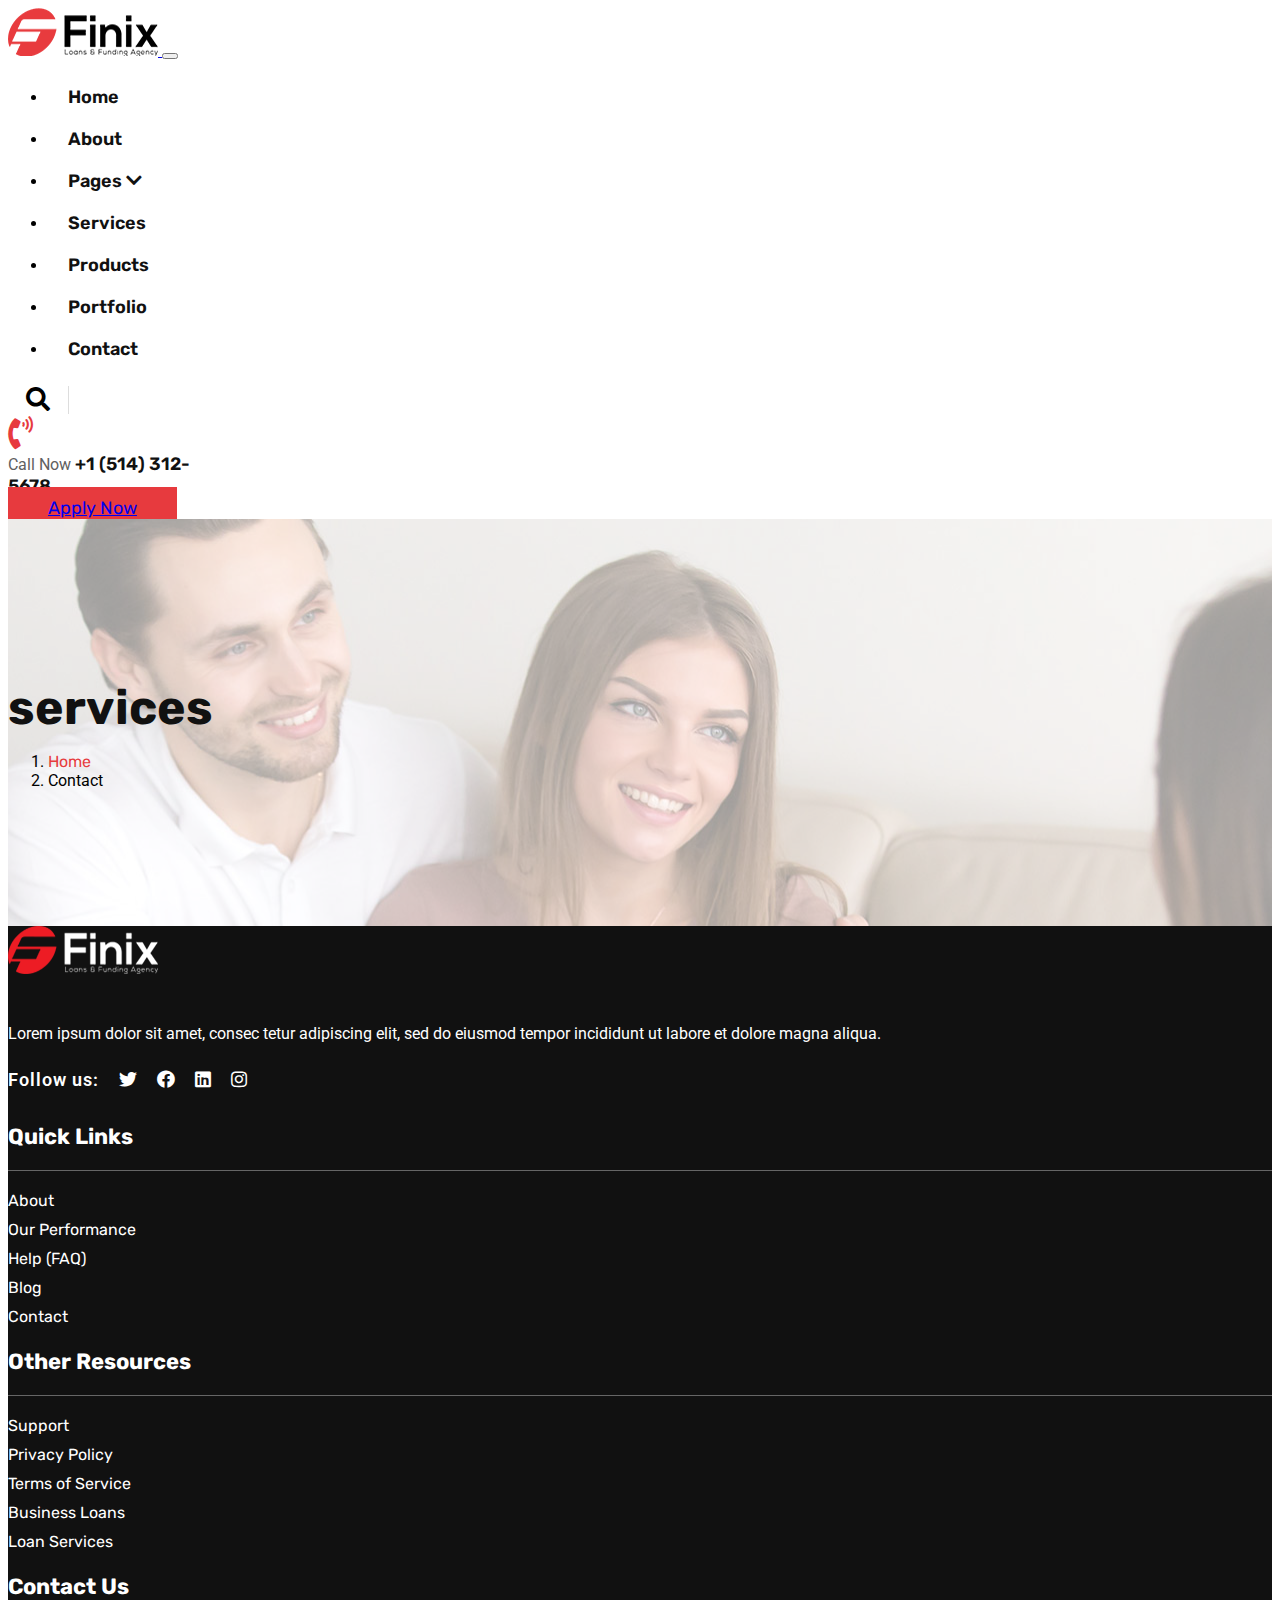
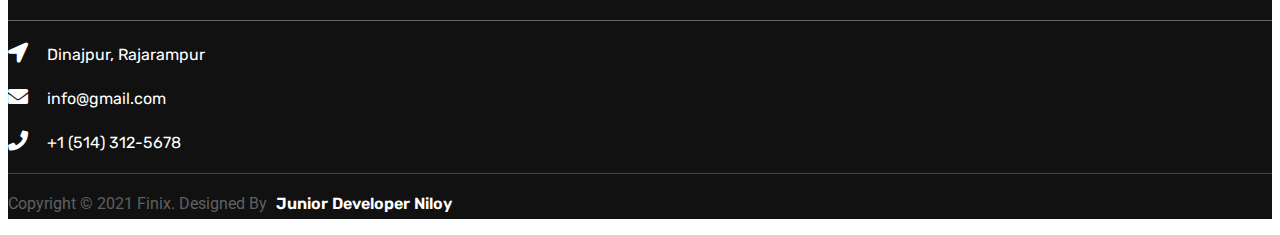
<file: service.html>
<!doctype html>
<html lang="en">
  <head>
    <!-- Required meta tags -->
    <meta charset="utf-8">
    <meta name="viewport" content="width=device-width, initial-scale=1">

    <!-- Google Fonts -->
    <link rel="preconnect" href="https://fonts.googleapis.com">
    <link rel="preconnect" href="https://fonts.gstatic.com" crossorigin>
    <link href="https://fonts.googleapis.com/css2?family=Roboto:ital,wght@0,100;0,300;0,400;0,500;0,700;0,900;1,100;1,300;1,400;1,500;1,700;1,900&family=Rubik:ital,wght@0,300;0,400;0,500;0,600;0,700;0,800;0,900;1,300;1,400;1,500;1,600;1,700;1,800;1,900&display=swap" rel="stylesheet">
    <!-- Font Awesome -->
    <link rel="stylesheet" href="https://cdnjs.cloudflare.com/ajax/libs/font-awesome/5.15.3/css/all.min.css">

    <!-- Bootstrap CSS -->
    <link rel="stylesheet" href="https://stackpath.bootstrapcdn.com/bootstrap/5.0.0-alpha1/css/bootstrap.min.css" integrity="sha384-r4NyP46KrjDleawBgD5tp8Y7UzmLA05oM1iAEQ17CSuDqnUK2+k9luXQOfXJCJ4I" crossorigin="anonymous">
    <!-- Shortcut Icon -->
    <link rel="shortcut icon" href="img/my-bg1.png">
    <!-- Css Link -->
    <link rel="stylesheet" href="style.css">
    

    <title>Welcome To My-Portfolio</title>
  </head>
  <body>
      
    
    <nav class="navbar navbar-expand-lg   main-header navbar-light  sticky-top">
        <div class="container">
          <a class="navbar-brand" href="index.html">
              <img src="img/logo.png" alt="logo">
          </a>
  
          <button class="navbar-toggler" type="button" data-toggle="collapse" data-target="#navbarSupportedContent" aria-controls="navbarSupportedContent" aria-expanded="false" aria-label="Toggle navigation">
            <span class="navbar-toggler-icon"></span>
          </button>
          
          <div class="collapse navbar-collapse" id="navbarSupportedContent">
              <ul class="navbar-nav ml-auto our-primary-menu">
                  <li><a href="Index.html">Home</a></li>
                  <li><a href="about.html">About</a></li>
                  <li><a href="page.html">Pages <i class="fas fa-chevron-down"></i> </a>
                  <ul>
                      <li><a href="#">Dropdown Item</a></li>
                      <li><a href="#">Dropdown Item</a></li>
                      <li><a href="#">Dropdown Item</a></li>
                      <li><a href="#">Dropdown Item</a></li>
                      <li><a href="#">Dropdown Item</a></li>  
                  </ul>
                  </li>
                  <li><a href="service.html">Services</a></li>
                  <li><a href="product.html">Products</a></li>
                  <li><a href="index.html">Portfolio</a></li>
                  <li><a href="contact.html">Contact</a></li>
              </ul>
  
              <div class="header-info d-flex align-items-center">
                  <div class="header-search">
                      <span><i class="fas fa-search"></i></span>
                  </div>
                  <div class="header-call clear-fix">
                      <div class="header-call-icon float-left mr-3 h-100">
                          <span><i class="fas fa-phone-volume"></i></span>
                      </div>
                      <div class="header-call-info">
                          <span class="d-block">Call Now</span>
                          <a class="d-block"href="tel:+15143125678">+1 (514) 312-5678</a>
                      </div>
                  </div>
                  <div class="header-button">
                      <a href="#" class="btn btn-primary">Apply Now</a>
                  </div>
              </div>
            
          </div>
        </div>
      </nav>

    

    <section class="header-breadcrumb">
        <div class="container">
            <div class="row">
                <div class="col-lg-12">
          
                    <nav aria-label="breadcrumb"  class="text-center contact-title">
                        <h2>services</h2>
                      <ol class="breadcrumb justify-content-center bg-transparent">
                        <li class="breadcrumb-item"><a href="#">Home</a></li>
                        <li class="breadcrumb-item active" aria-current="page">Contact</li>
                      </ol>
                    </nav>
                    
            
                </div>
            </div>
        </div>
    </section>
    
    <section class="footer">
        <div class="footer-top py-5">
            <div class="container">
                <div class="row">

                    <div class="col-lg-3">
                        <div class="footer-widget">
                            <img src="img/logo2.png" alt="">
                            <p>Lorem ipsum dolor sit amet, consec tetur adipiscing elit, sed do eiusmod tempor incididunt ut labore et dolore magna aliqua.</p>
                            <div class="widget-social">
                                <ul>
                                    <li><span>Follow us:</span></li> 
                                    <li><a href="#"><i class="fab fa-twitter"></i></a></li>
                                    <li><a href="#"><i class="fab fa-facebook"></i></a></li>
                                    <li><a href="#"><i class="fab fa-linkedin"></i></a></li>
                                    <li><a href="#"><i class="fab fa-instagram"></i></a></li>
                                </ul>
                            </div>
                        </div>
                    </div>
                    <div class="col-lg-3">
                        <div class="footer-widget">
                            <h3>Quick Links</h3>
                            <ul>
                                <li><a href="#">About</a></li>
                                <li><a href="#">Our Performance</a></li>
                                <li><a href="#">Help (FAQ)</a></li>
                                <li><a href="#">Blog</a></li>
                                <li><a href="#">Contact</a></li>
                            </ul>
                        </div>
                    </div>
                    <div class="col-lg-3">
                        <div class="footer-widget">
                            <h3>Other Resources</h3>
                            <ul>
                                <li><a href="#">Support</a></li>
                                <li><a href="#">Privacy Policy</a></li>
                                <li><a href="#">Terms of Service</a></li>
                                <li><a href="#">Business Loans</a></li>
                                <li><a href="#">Loan Services</a></li>
                            </ul>
                        </div>
                    </div>
                    <div class="col-lg-3">
                        <div class="footer-widget">
                            <h3>Contact Us</h3>
                            <div class="footer-contact">
                                <div class="footer-contact-item d-flex">
                                    <span><i class="fas fa-location-arrow"></i></span>
                                    <a href="#">Dinajpur, Rajarampur</a>
                                </div>
                                <div class="footer-contact-item d-flex">
                                    <span><i class="fas fa-envelope"></i></span>
                                    <a href="malto:info@website.com">info@gmail.com</a>
                                </div>
                                <div class="footer-contact-item d-flex">
                                    <span><i class="fas fa-phone"></i></span>
                                    <a href="tel:+1 (514) 312-5678">+1 (514) 312-5678</a>
                                </div>
                            </div>
                        </div>
                    </div>

                </div>
            </div>
        </div>
        <div class="footer-bottom text-center py-5 ">
            <div class="container">
                <div class="row">
                    <div class="col-lg-12">
                        <div class="footer-copyright">
                            <p>Copyright © 2021 Finix. Designed By <a href="#">Junior Developer Niloy</a></p>
                        </div>
                    </div>
                </div>
            </div>
        </div>
    </section>

   
    <!-- Optional JavaScript -->
    <!-- Popper.js first, then Bootstrap JS -->
    <script src="https://cdn.jsdelivr.net/npm/popper.js@1.16.0/dist/umd/popper.min.js" integrity="sha384-Q6E9RHvbIyZFJoft+2mJbHaEWldlvI9IOYy5n3zV9zzTtmI3UksdQRVvoxMfooAo" crossorigin="anonymous"></script>
    <script src="https://stackpath.bootstrapcdn.com/bootstrap/5.0.0-alpha1/js/bootstrap.min.js" integrity="sha384-oesi62hOLfzrys4LxRF63OJCXdXDipiYWBnvTl9Y9/TRlw5xlKIEHpNyvvDShgf/" crossorigin="anonymous"></script>
  </body>
</html>
</file>
<file: style.css>
body,span,p{
    font-family: 'Roboto', sans-serif;

}
h1,h2,h3,h4,h5,h6,a{
    font-family: 'Rubik', sans-serif;

}
img{
    max-width: 100%;
}
.grybg{
   background: #F9FAFB;
}
/****  MAIN HEADER  ****/

.main-header .container,
.slider-section .container{
    max-width:1480px;
}
.main-header{
    background: #fff;
}
body .btn-primary{
    background-color: #e73a3e !important;
    border-color: #e73a3e;
    padding: 10px 40px;
    font-size: 18px;
    position: relative;
    z-index: 1;
   

}
body .btn-primary:hover{
    border-color: #111;
}
body .btn-primary::after{
    content: "";
    position: absolute;
    left: 0;
    top: 0;
    width: 0;
    height: 100%;
    background-color: #111;
    border-color: #111;
    z-index: -1;
    transition: .4s ;

}
body .btn-primary:hover::after{
    width: 100%;
   
}


/****  MENU  ****/
ul.our-primary-menu{
       
}
ul.our-primary-menu li{}
ul.our-primary-menu li a{
    text-decoration: none;
    display: inline-block;
    padding: 10px 20px;
    color: #111;
    font-weight: 600;
    font-size: 18px;
    transition: .3s ease-in-out;
    
}
ul.our-primary-menu li a:hover{
    color:#e73a3e;
}

/****  DROPDOWN MENU CSS  ****/
ul.our-primary-menu li{
    position: relative;
   
}

ul.our-primary-menu li ul{
    position: absolute;
    width: 300px;
    left: 0;
    top: 140%;
    background: #fafafa;
    list-style: none;
    padding: 10px;
    box-shadow: 0 0 15px 0 rgb(0 0 0 / 10%);

    opacity: 0;
    overflow: hidden;
    transition: .4s ease-in-out;

   
    
    
}
ul.our-primary-menu li ul li{
    flex-direction: column;
}
ul.our-primary-menu li:hover ul {
    opacity: 1;
    overflow: visible;
    top: 120%;

    

}
ul.our-primary-menu li ul li{}


.header-info{}
.header-search {
    width: 60px;
    font-size: 24px;
    margin-right: 20px;
    text-align: center;
    border-right: 1px solid #ddd;
}
.header-call{
    width: 220px;
}
.header-call-icon {
    font-size: 33px;
    color: #e73a3e;
}
.header-call-info span{
    color: #606060;
}
.header-call-info a{
    font-weight: 600;
    color: #111;
    text-decoration: none;
    font-size: 18px;
}
.header-button{}


/****  SLIDER / BANNER CSS  ****/
.slider-section{
    background: url(img/main-banner2.jpg) no-repeat top center;
    background-size: cover;
    background-attachment: fixed;
}
.slider-content-wrap{
    height: 90vh;
    display: flex;
    align-items: center;
    position: relative;

}
.slider-content h6{
    color: #e73a3e;
}
.slider-content h1 {
    font-size: 60px;
    margin-top: 22px;
    margin-bottom: 20px;
}
.slider-content p{
    font-weight: 400;
    color: #606060;
    font-size: 20px;
}
 
.header-social{
    position: absolute;
    left: 0;
    bottom: 0;
   
}
.header-social ul{
    list-style: none;
    padding-left: 0;
}
.header-social ul li{}
.header-social ul li span{
    font-size: 18px;
    display: inline-block;
    font-weight: 700;
    
}

.header-social ul li a{
    text-decoration: none;
    display: inline-block;
    padding: 0 14px;
    color: #111;
    font-size: 19px;
    transition: .3s ease-in-out;
}
.header-social ul li a:hover{
    color: #e73a3e;
}

/****  LOGO SECTION  ****/
.logo-section{
    border: 1px solid #ddd;
}

.client-logo{}
.client-logo ul{
    list-style: none;
    padding-left: 0;
}

/****  ABOUT SECTION  ****/
.about-image{
    position: relative;
}
.about-image-text{
    position: absolute;
    right: 100px;
    bottom: 0;
    background: url(img/shape.png);
    height: 200px;
    width: 200px;
    background-size: contain;
    text-align: center;
    background-repeat: no-repeat;
    background-position: center;
    display: flex;
    align-items: center;
    justify-content: center;
}
.about-text-inner h2{
    font-size: 70px;
    color: #e73c3e;
    margin-bottom: 5px;
    line-height: 1;
}
.about-text-inner p {
    font-size: 17px;
    font-weight: 600;
}

.about-text{}
.finix-text h6{
    color: #e73a3e;
    font-weight: 400;
}
.finix-text h2 {
    font-size: 38px;
    font-weight: 400;
    margin-bottom: 20px;
    margin-top: 20px;
    line-height: 1.4;
}
.finix-text p{
    color: #606060;
    font-size: 16px;
}
.finix-text strong {
    color: #606060;
    font-weight: 400;
    font-size: 18px;
}
.finix-text ul{
    list-style: none;
    padding-left: 0;
    margin-top: 20px;
}
.finix-text ul li{
    padding: 5px 0;
}
.finix-text ul li::before{
    content: "\f00c";
    font-family: 'Font Awesome 5 Free';
    font-weight: 600;
    color: #e73a3e;
    display: inline-block;
    margin-right: 10px;
}

/****  WHY CHOOSE US SECTION  ****/
.features-item{
    background: #fff;
    padding: 30px;
    margin-bottom: 30px;
    overflow: hidden;
    position: relative;
    transition:  transform .5s;
    cursor: pointer;
}
.features-item:hover{
    transform: translateY(-12px)
}
.features-item::before{
     content: "";
     position: absolute;
     top: -135px;
     right: 0;
     left: 0;
     margin: auto;
     width: 90%;
     height: 70%;
     background: #fdebeb;
     border-radius: 50%;
}
.features-item .ft-icon{
    position: relative;
    z-index: 1;
}
.features-item .ft-icon i{
    color: #e73a3e;
    font-size: 32px;
    background: #fff;
    height: 90px;
    width: 90px;
    line-height: 90px;
    border-radius: 50%;
    transition: .5s;
}
    
.features-item:hover .ft-icon i{
    background: #e73a3e;
    color: #fff;
}
.mtop5{
    margin-top: -30px;
}
.ft-icon{}
.ft-icon h3{}
.ft-icon p{}

.finix-text{
    position: relative;
}
.play-animation-btn{
    width: 90px;
    height: 90px;
    display: inline-block;
    background: #fff;
    font-size: 60px;
    text-align: center;
    line-height: 95px;
    color: #e73a3e;
    border-radius: 50%;
    position: absolute;
    right: 41%;
    bottom: 51px;
}
.play-animation-btn::before{
    content: "";
    width: 90px;
    height: 90px;
    position: absolute;
    top: 0;
    left: 0;
    background: #e73a3e;
    border-radius: 50%;
    animation: playbtn 1.6s ease-out infinite;
}
@keyframes playbtn{
    0%,30%{
        transform: scale(0);
        opacity: 1;
    }
    50%{
        transform: scale(1.5);
        opacity: .7;
    }
    100%{
        transform: scale(2);
        opacity: 0;
    }
}

/****  APPLY NOW SECTION  ****/
.apply-now-section{}
.apply-now-left-text{
    margin-top: 60px;
}

.step-timeline{}
.step-timeline ul{
    list-style: none;
    position: relative;
    padding-left: 60px;
}
.step-timeline ul::before{
    content: "";
    position: absolute;
    left: 15px;
    top: 10px;
    width: 1px;
    background: #e73c3e;
    height: calc(100% - 100px);
}
.step-timeline ul li{
    margin-bottom: 25px;
    position: relative;
}
.step-timeline ul li::before{
    content: attr(data-container);
    position: absolute;
    left: -65px;
    top: 0;
    height: 40px;
    width:  40px;
    background: #F9FAFB;
    border: 1px solid #e73c3e;
    border-radius: 50%;
    line-height: 40px;
    text-align: center;

}
.step-timeline ul li strong{
    color: #111;
    font-size: 25px;
    display: block;
    margin-bottom: 10px;
    
}
.step-timeline ul li p{
    color: #606060;
}

.calculate-rate{
    background-color: #fdebeb;
    padding: 50px;
}
.calculate-rate .finix-text{}
.calculate-rate .finix-text h6{
    color: #606060;
}

.calculate-form .form-group{
    margin-bottom: 20px;
}
.calculate-form .form-group label{
    display: block;
    margin-bottom: 10px;
}
.calculate-form .form-group input{
    border: none;
    border-radius: 0;
    padding: 14px 15px;
}
.calculate-form .form-group Select{
    border: none;
    border-radius: 0;
    height: 53px;
}

/****  CALL TO ACTION SECTION  ****/
.call-to-action-bg{
    background: #e73c3e;
    padding: 60px;
    padding-bottom: 60px;
    color: #fff;
    padding-bottom: 40px;
    border-radius: 6px;
}
.call-to-action-bg h2{
    font-size: 40px;
    font-weight: 400;
    border-right: 1px solid #ddd;
}

.call-to-action-phone{
    margin-top: 18px;
}
.call-to-action-phone span{
    display: inline-block;
    width: 66px;
    height: 66px;
    background: #fff;
    color: #e73c3e;
    font-size: 32px;
    border-radius: 50%;
    text-align: center;
    line-height: 70px;
    margin-right: 30px;
}
.call-to-action-phone a{
    display: inline-block;
    text-decoration: none;
    color: #fff;
    font-size: 43px;
}

/****  OUR COMPANY VALUES SECTION  ****/
.company-values-text{}
.values-item{
    margin-bottom: 10px;
}
.values-item .value-icon{
    font-size: 40px;
    color: #e73c3e;
    margin-right: 30px;
}
.value-text{}
.value-text h3{}
.value-text p{
    color: #606060;
}
.our-company-img{
    margin-top: 35px;
}

/****  SERVICES SECTION  ****/

.services-tab-item{
    border-bottom: 2px solid #ddd;
    padding-bottom: 20px;
    margin-bottom: 40px !important;
}
.services-tab-item li{
    flex: 1 1 auto;
}
.services-tab-item li a.active span i{
    color: #e73a3e;
}
.services-tab-item li a.active{
    position: relative;
}
.services-tab-item li a.active::after{
     content: "";
     position: absolute;
     top: 161px;
     left: 10px;
     height: 1px;
     width: 100%;
     background: #e73c3e;
     border: 1px solid #e73c3e;
     border-radius: 50%;
}
.services-tab-item li a span i{
    background: #fff;
    height: 80px;
    width: 80px;
    border-radius: 50%;
    line-height: 80px;
    font-size: 30px;
    color: #666;
    margin-bottom: 15px;
}
.services-tab-item li a strong{
    color: #111;
    font-weight: 600;
    font-size: 20px;
}

.services-tab-content-text{}
.services-tab-content-text h3{
    font-size: 25px;
    margin-bottom: 14px;
    font-weight: 500;
}
.services-tab-content-text p{
    margin-bottom: 15px;
    line-height: 1.8;
    color: #606060;
    font-weight: 500;
    font-size: 16px;
}
.services-tab-content-text ul{
    list-style: none;
    padding-left: 0;
}
.services-tab-content-text ul li::before{
    content: "";
    display: inline-block;
    width: 10px;
    height: 10px;
    background: #e73c3e;
    border-radius: 50%;
    margin-right: 12px;
    
}

/****  TESTIMONIAL SECTION  ****/
.testimonial-section{}
.testimonial-content{}
.testimonial-content p{
    font-size: 23px;
}
.client-details{}
.client-details h5{
    color: #e73c3e;
    margin-bottom: 0;
}
.client-details p{}
.testimonial-image{}
.testimonial-image img{}

/****  TEAM MEMBER SECTION  ****/ 
.team-member{}
.member-image{
    position: relative;
}
.member-image img{
    width: 100%;
    height: auto;
}
.member-social-profile{
    position: absolute;
    bottom: 0;
    right: 0;
    left: 0;
    margin: auto;
}
.member-social-profile ul{
    text-align: center;
    list-style: none;
    padding-left: 0;
    margin-bottom: 25px;
}
.member-social-profile ul li{
    display: inline-block;

    transition: .5s ease-in-out; 
    transform: translateY(45px);
    opacity: 0;
    visibility: hidden;
}
.team-member:hover .member-social-profile ul li{
    opacity: 1;
    visibility: visible;
    transform: translateY(0);
}
.team-member .member-social-profile ul li:nth-child(1){
    transition-delay: .2s;
}
.team-member .member-social-profile ul li:nth-child(2){
    transition-delay: .3s;
}
.team-member .member-social-profile ul li:nth-child(3){
    transition-delay: .4s;
}
.team-member .member-social-profile ul li:nth-child(4){
    transition-delay: .5s;
}
.member-social-profile ul li a{
    display: block;
    font-size: 20px;
    height: 40px;
    width: 40px;
    background: #fff;
    border-radius: 50%;
    line-height: 40px;
    color: #111;
    transition: .4s;
}
.member-social-profile ul li a:hover{
    color: #fff;
    background-color: #e73c3e;
}
.member-content{
    margin-top: 28px;
}
.member-content h4{
    color: #e73c3e;
    margin-bottom: 5px;
    font-size: 20px;
}
.member-content p{
    color: #666;
}

/****  BLOG SECTION  ****/
.blog-item{}
.blog-thumbnail{}
.blog-thumbnail img{
    max-width: 100%;
}

.blog-content{
    padding: 15px 0;
}
.blog-content p{
    color: #e73c3e;
    font-size: 18px;
}
.blog-content h3{
    margin-bottom: 12px;
}
.blog-content h3 a{
    text-decoration: none;
    color: #111;
    font-size: 25px;
}
.blog-content a{
    color: #111;
    font-size: 18px;
    text-decoration: none;
    transition: .4s;
}
.blog-item:hover .blog-content a{
    letter-spacing: 1.5px;
    color: #e73c3e;
}
.blog-item:hover .blog-content h3 a{
    letter-spacing: 0;
    color: #111;
}

/****  FOOTER SECTION  ****/
.footer{
    background-color: #111111;
    color: #fff;
}
.footer a{
    color: #fff;
}
.footer-top{
    border-bottom: 1px solid #444;
}
.footer-widget img{
    margin-bottom: 30px;
}
.footer-widget h3{
       font-size: 22px;
       border-bottom: 1px solid #666;
       padding-bottom: 20px;
       margin-bottom: 20px;
}
.footer-widget ul{
    list-style: none;
    padding-left: 0;
    margin-left: 0;
}
.footer-widget ul li{
    margin: 10px 0;
}
.footer-widget ul li a{
    text-decoration: none;
    transition: .5s;
    
}
.footer-widget ul li a:hover{
    letter-spacing: 1.5px;
    color: #e73c3e;
    
}
/****  FOOTER SOCIAL  ****/
.widget-social{}
.widget-social ul{
    display: flex;
}
.widget-social ul li{
    padding: 10px 0;
    margin: 0 !important;
}
.widget-social ul li span{
    display: inline-block;
    margin-right: 10px;
    font-size: 18px;
    font-weight: 600;
    letter-spacing: 1px;

}
.widget-social ul li a{
    font-size: 18px;
    padding: 10px 10px;
}
.widget-social ul li a:hover{
    letter-spacing: 0;
}
.footer-copyright p{
    line-height: 1.8;
    color: #606060;
    font-weight: 400;
    font-size: 16px
}
.footer-copyright a{
    display: inline-block;
    font-weight: 600;
    color: #fff;
    text-decoration: none;
    margin-left: 5px;
    transition: .5s;
}
.footer-copyright a:hover{
    color: #e73c3e;
}

.footer-contact{}
.footer-contact-item{
    margin-bottom: 20px;
}
.footer-contact-item span{
    display: inline-block;
    margin-right: 15px;
    font-size: 20px;
}
.footer-contact-item span i{}
.footer-contact-item a{
    text-decoration: none;
}

/****  OTHER PAGE STYLES  ****/
.header-breadcrumb{
    padding: 120px 0;
    background-image: url(img/bg.jpg);
    background-position: center 16%;
    background-repeat: no-repeat;
    position: relative;
    z-index: 1;
}
.header-breadcrumb::before{
    content: "";
    width: 100%;
    height: 100%;
    position: absolute;
    top: 0;
    left: 0;
    background-color: rgba(255, 255, 255, .6);
    z-index: -1;
}
.contact-title h2{
    margin-bottom: 0;
    color: #111;
    font-size: 48px;
}
.breadcrumb-item  a{
    display: inline-block;
    color: #e73c3e;
    text-decoration: none;


}

/**** END ALL  ****/
</file>
